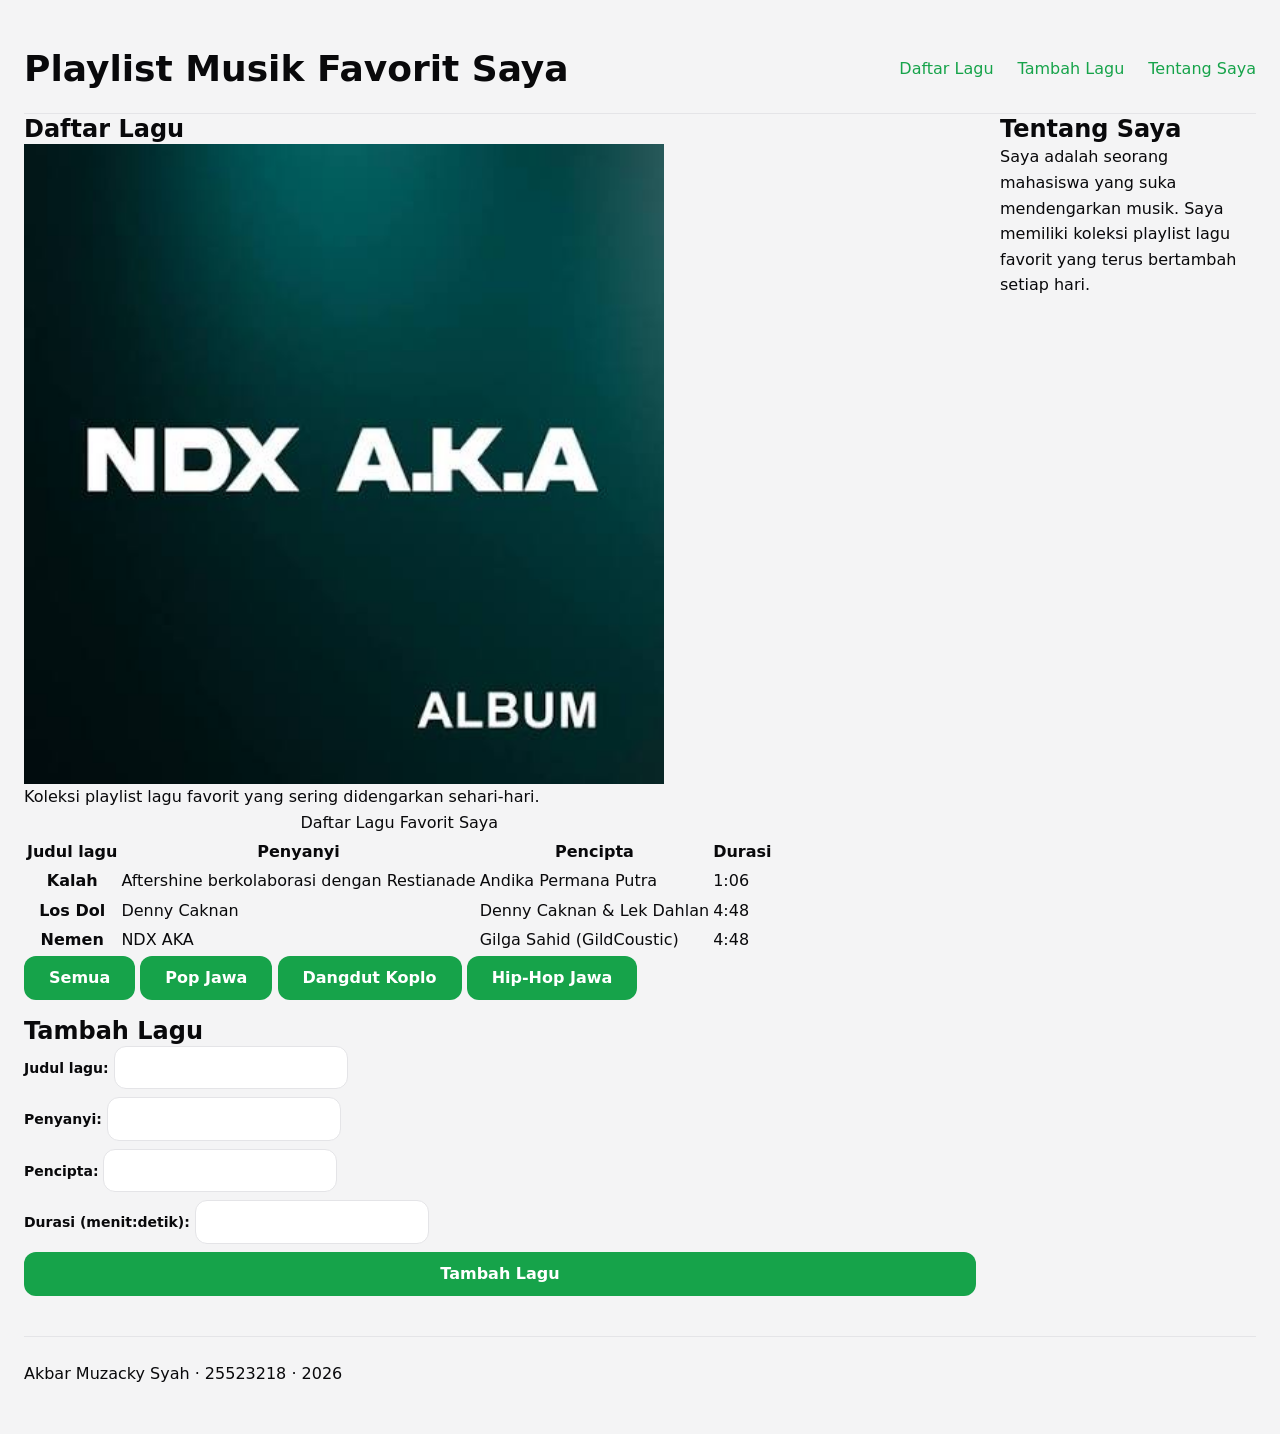
<file: worksheet-p10/profil.html>
<!DOCTYPE html>
<html lang="id">
<head>
  <meta charset="utf-8">
  <meta name="viewport" content="width=device-width, initial-scale=1.0">
  <title>Playlist Musik Favorit Saya</title>

  <link rel="stylesheet" href="tokens.css">
  <link rel="stylesheet" href="base.css">
  <link rel="stylesheet" href="layout.css">
  <link rel="stylesheet" href="komponen.css">
  <link rel="stylesheet" href="tema.css">
  <link rel="stylesheet" href="responsif.css">
</head>

<body>
  <div class="page">
    <header class="header-baris">
    <h1>Playlist Musik Favorit Saya</h1>
    <nav aria-label="Navigasi utama">
      <ul>
        <li><a href="#daftar-lagu">Daftar Lagu</a></li>
        <li><a href="#tambah-lagu">Tambah Lagu</a></li>
        <li><a href="#tentang-saya">Tentang Saya</a></li>
      </ul>
    </nav>
    </header>

<main class="isi content">
  <div class="konten-utama">
    <section id="daftar-lagu">
      <h2>Daftar Lagu</h2>

      <p id="muat" hidden>Memuat data...</p>
      <p id="kosong" hidden>Belum ada data lagu.</p>
      <p id="pesan-Galat-halaman" class="pesan-galat" hidden></p>
      
      <figure>
        <img src="playlist-favorit.webp"
             alt="Tampilan antarmuka playlist lagu musik favorit"
             width="640" height="360" loading="lazy">
        <figcaption>Koleksi playlist lagu favorit yang sering didengarkan sehari-hari.</figcaption>
      </figure>
    <div class="table-wrap table-container">
      <table>
        <caption>Daftar Lagu Favorit Saya</caption>
        <thead>
          <tr>
            <th scope="col">Judul lagu</th>
            <th scope="col">Penyanyi</th>
            <th scope="col">Pencipta</th>
            <th scope="col">Durasi</th>
          </tr>
        </thead>
        <tbody>
          <tr>
            <th scope="row">Kalah</th>
            <td> Aftershine berkolaborasi dengan Restianade </td>
            <td> Andika Permana Putra </td>
            <td>1:06</td>
          </tr>
          <tr>
            <th scope="row">Los Dol</th>
            <td>Denny Caknan</td>
            <td>Denny Caknan & Lek Dahlan</td>
            <td>4:48</td>
          </tr>
          <tr>
            <th scope="row">Nemen</th>
            <td> NDX AKA</td>
            <td>Gilga Sahid (GildCoustic)</td>
            <td>4:48</td>
          </tr>
        </tbody>
      </table>
    </div>
    </section>

    <section id="tambah-lagu">
      <h2>Tambah Lagu</h2>
      <form id="form-lagu" action="/simpan" method="post" class="form-kolom" novalidate>
        <p>
          <label for="judul">Judul lagu: </label>
          <input type="text" id="judul" name="judul" required>
        </p>
        <p>
          <label for="penyanyi">Penyanyi: </label>
          <input type="text" id="penyanyi" name="penyanyi" required>
        </p>
        <p>
          <label for="pencipta">Pencipta: </label>
          <input type="text" id="pencipta" name="pencipta" required>
        </p>
        <p>
          <label for="durasi">Durasi (menit:detik): </label>
          <input type="text" id="durasi" name="durasi" required>
        </p>
        <button type="submit">Tambah Lagu</button>
      </form>
    </section>
  </div>
  <aside class="sidebar">
    <section id="tentang-saya">
      <h2>Tentang Saya</h2>
      <p>Saya adalah seorang mahasiswa yang suka mendengarkan musik. Saya memiliki koleksi playlist lagu favorit yang terus bertambah setiap hari.</p>
    </section>
  </aside>
</main>
  <footer>
    <p>Akbar Muzacky Syah · 25523218 · 2026</p>
  </footer>
  </div>

<script type="module" src="js/app.js"></script>
<script type="module" src="js/dom.js"></script>
</body>
</html>
</file>
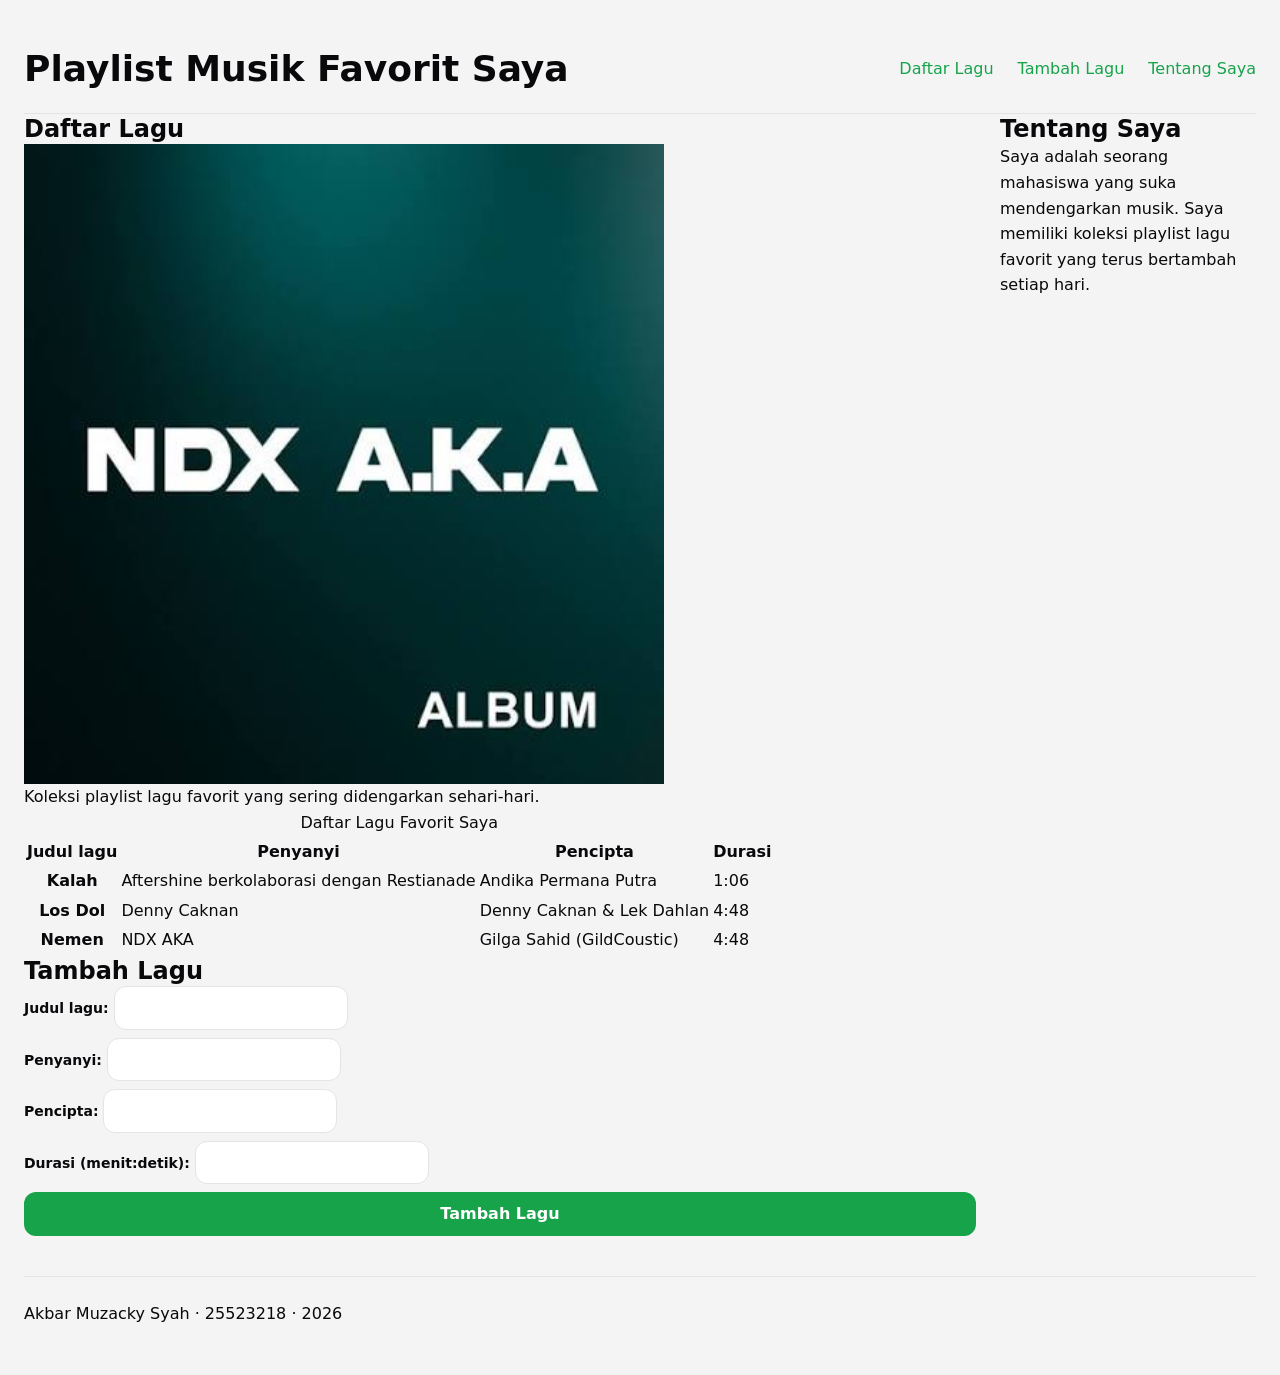
<file: worksheet-p11/profil.html>
<!DOCTYPE html>
<html lang="id">
<head>
  <meta charset="utf-8">
  <meta name="viewport" content="width=device-width, initial-scale=1.0">
  <title>Playlist Musik Favorit Saya</title>

  <link rel="stylesheet" href="tokens.css">
  <link rel="stylesheet" href="base.css">
  <link rel="stylesheet" href="layout.css">
  <link rel="stylesheet" href="komponen.css">
  <link rel="stylesheet" href="tema.css">
  <link rel="stylesheet" href="responsif.css">
</head>

<body>
  <div class="page">
    <header class="header-baris">
    <h1>Playlist Musik Favorit Saya</h1>
    <nav aria-label="Navigasi utama">
      <ul>
        <li><a href="#daftar-lagu">Daftar Lagu</a></li>
        <li><a href="#tambah-lagu">Tambah Lagu</a></li>
        <li><a href="#tentang-saya">Tentang Saya</a></li>
      </ul>
    </nav>
    </header>

<main class="isi content">
  <div class="konten-utama">
    <section id="daftar-lagu">
      <h2>Daftar Lagu</h2>

      <p id="muat" hidden>Memuat data...</p>
      <p id="kosong" hidden>Belum ada data lagu.</p>
      <p id="pesan-Galat-halaman" class="pesan-galat" hidden></p>
      
      <figure>
        <img src="playlist-favorit.webp"
             alt="Tampilan antarmuka playlist lagu musik favorit"
             width="640" height="360" loading="lazy">
        <figcaption>Koleksi playlist lagu favorit yang sering didengarkan sehari-hari.</figcaption>
      </figure>
    <div class="table-wrap table-container">
      <table>
        <caption>Daftar Lagu Favorit Saya</caption>
        <thead>
          <tr>
            <th scope="col">Judul lagu</th>
            <th scope="col">Penyanyi</th>
            <th scope="col">Pencipta</th>
            <th scope="col">Durasi</th>
          </tr>
        </thead>
        <tbody>
          <tr>
            <th scope="row">Kalah</th>
            <td> Aftershine berkolaborasi dengan Restianade </td>
            <td> Andika Permana Putra </td>
            <td>1:06</td>
          </tr>
          <tr>
            <th scope="row">Los Dol</th>
            <td>Denny Caknan</td>
            <td>Denny Caknan & Lek Dahlan</td>
            <td>4:48</td>
          </tr>
          <tr>
            <th scope="row">Nemen</th>
            <td> NDX AKA</td>
            <td>Gilga Sahid (GildCoustic)</td>
            <td>4:48</td>
          </tr>
        </tbody>
      </table>
    </div>
    </section>

    <section id="tambah-lagu">
      <h2>Tambah Lagu</h2>
      <form id="form-lagu" action="/simpan" method="post" class="form-kolom" novalidate>
        <p>
          <label for="judul">Judul lagu: </label>
          <input type="text" id="judul" name="judul" required>
        </p>
        <p>
          <label for="penyanyi">Penyanyi: </label>
          <input type="text" id="penyanyi" name="penyanyi" required>
        </p>
        <p>
          <label for="pencipta">Pencipta: </label>
          <input type="text" id="pencipta" name="pencipta" required>
        </p>
        <p>
          <label for="durasi">Durasi (menit:detik): </label>
          <input type="text" id="durasi" name="durasi" required>
        </p>
        <button type="submit">Tambah Lagu</button>
      </form>
    </section>
  </div>
  <aside class="sidebar">
    <section id="tentang-saya">
      <h2>Tentang Saya</h2>
      <p>Saya adalah seorang mahasiswa yang suka mendengarkan musik. Saya memiliki koleksi playlist lagu favorit yang terus bertambah setiap hari.</p>
    </section>
  </aside>
</main>
  <footer>
    <p>Akbar Muzacky Syah · 25523218 · 2026</p>
  </footer>
  </div>

  <script type="module" src="js/app.js"></script>
</body>
</html>
</file>
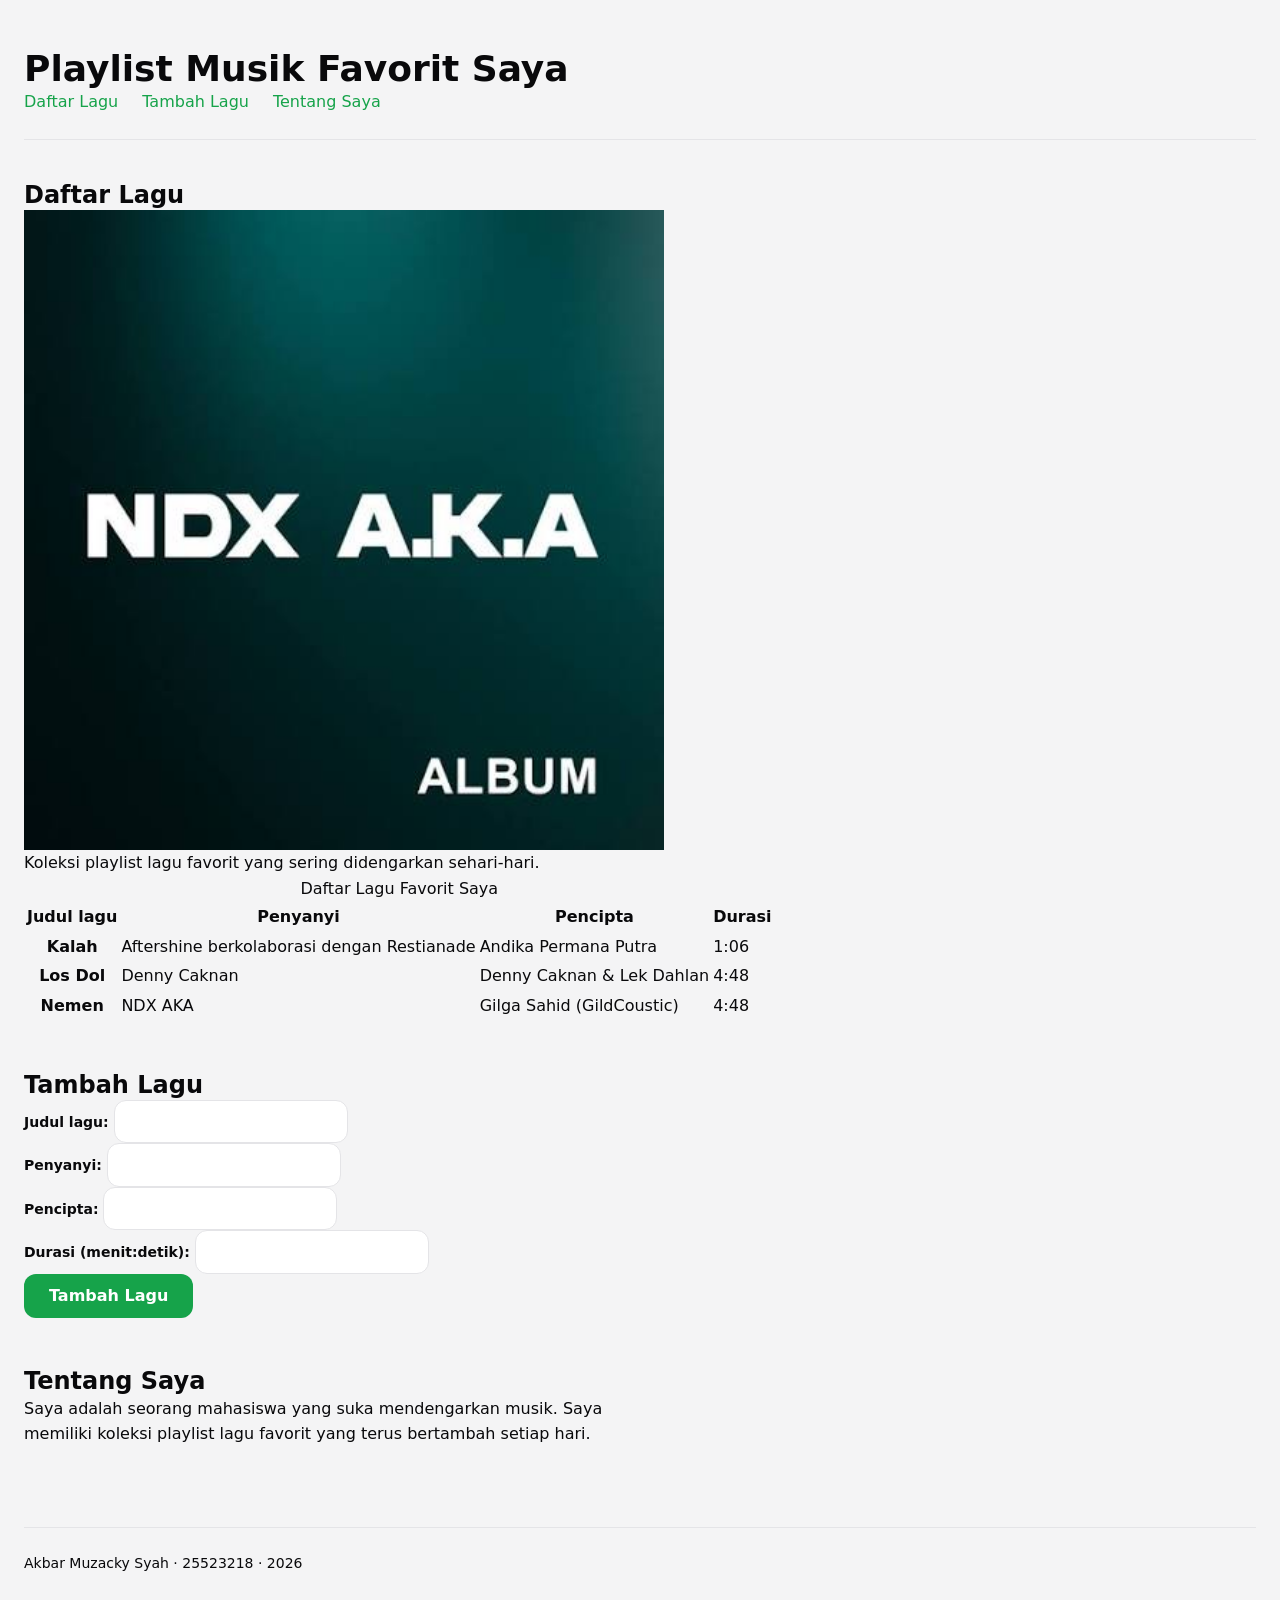
<file: worksheet-p4/profil.html>
<!DOCTYPE html>
<html lang="id">
<head>
  <meta charset="utf-8">
  <meta name="viewport" content="width=device-width, initial-scale=1.0">
  <title>Playlist Musik Favorit Saya</title>

  <link rel="stylesheet" href="tokens.css">
  <link rel="stylesheet" href="base.css">
  <link rel="stylesheet" href="layout.css">
  <link rel="stylesheet" href="komponen.css">
  <link rel="stylesheet" href="tema.css">
</head>

</head>

<body>
    <header>
    <h1>Playlist Musik Favorit Saya</h1>
    <nav aria-label="Navigasi utama">
      <ul>
        <li><a href="#daftar-lagu">Daftar Lagu</a></li>
        <li><a href="#tambah-lagu">Tambah Lagu</a></li>
        <li><a href="#tentang-saya">Tentang Saya</a></li>
      </ul>
    </nav>
    </header>

<main>
    <section id="daftar-lagu">
      <h2>Daftar Lagu</h2>
      <figure>
        <img src="playlist-favorit.webp"
             alt="Tampilan antarmuka playlist lagu musik favorit"
             width="640" height="360" loading="lazy">
        <figcaption>Koleksi playlist lagu favorit yang sering didengarkan sehari-hari.</figcaption>
      </figure>
      <table>
        <caption>Daftar Lagu Favorit Saya</caption>
        <thead>
          <tr>
            <th scope="col">Judul lagu</th>
            <th scope="col">Penyanyi</th>
            <th scope="col">Pencipta</th>
            <th scope="col">Durasi</th>
          </tr>
        </thead>
        <tbody>
          <tr>
            <th scope="row">Kalah</th>
            <td> Aftershine berkolaborasi dengan Restianade </td>
            <td> Andika Permana Putra </td>
            <td>1:06</td>
          </tr>
          <tr>
            <th scope="row">Los Dol</th>
            <td>Denny Caknan</td>
            <td>Denny Caknan & Lek Dahlan</td>
            <td>4:48</td>
          </tr>
          <tr>
            <th scope="row">Nemen</th>
            <td> NDX AKA</td>
            <td>Gilga Sahid (GildCoustic)</td>
            <td>4:48</td>
          </tr>
        </tbody>
      </table>
    </section>
    <section id="tambah-lagu">
      <h2>Tambah Lagu</h2>
<form action="/simpan" method="post">
        <p>
          <label for="judul-lagu">Judul lagu: </label>
          <input type="text" id="judul-lagu" name="judul-lagu" required>
        </p>
        <p>
          <label for="penyanyi">Penyanyi: </label>
          <input type="text" id="penyanyi" name="penyanyi" required>
        </p>
        <p>
          <label for="pencipta">Pencipta: </label>
          <input type="text" id="pencipta" name="pencipta" required>
        </p>
        <p>
          <label for="durasi">Durasi (menit:detik): </label>
          <input type="text" id="durasi" name="durasi" required>
        </p>
        <button type="submit">Tambah Lagu</button>
      </form>
      </section>
    <section id="tentang-saya">
      <h2>Tentang Saya</h2>
      <p>Saya adalah seorang mahasiswa yang suka mendengarkan musik. Saya memiliki koleksi playlist lagu favorit yang terus bertambah setiap hari.</p>
    </section>
  </main>
  <footer>
    <p>Akbar Muzacky Syah · 25523218 · 2026</p>
</footer>
</body>
</html>
</file>
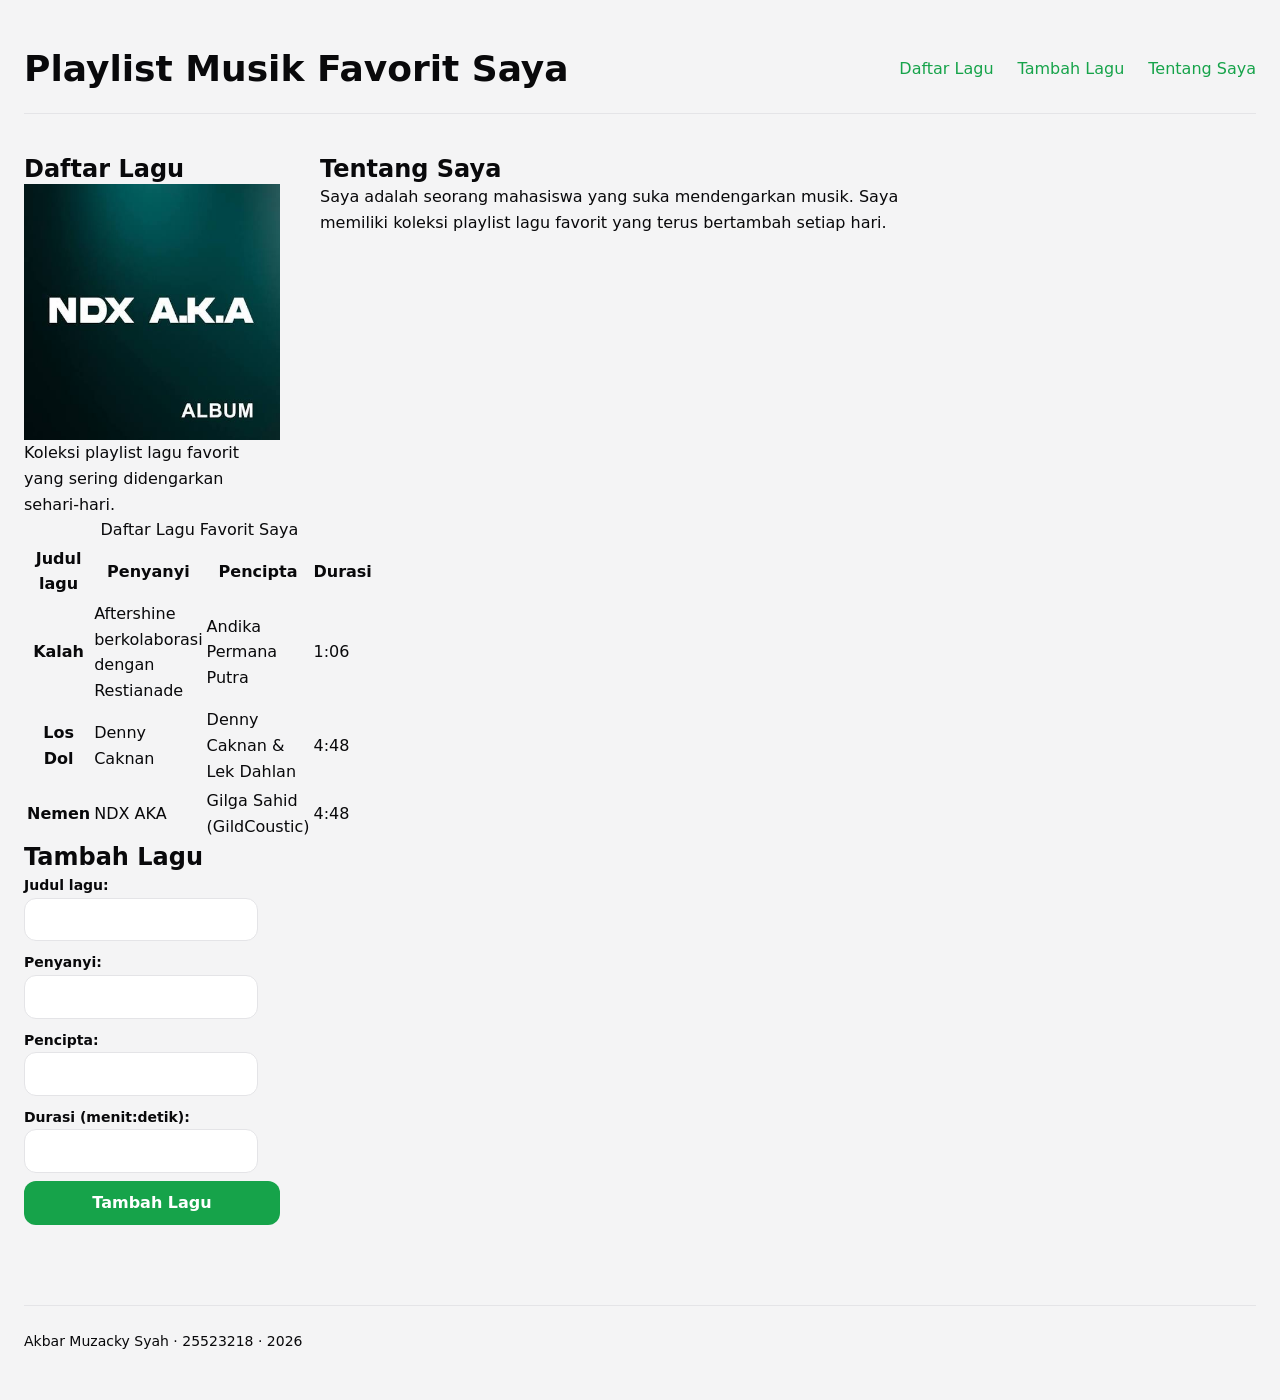
<file: worksheet-p5/profil.html>
<!DOCTYPE html>
<html lang="id">
<head>
  <meta charset="utf-8">
  <meta name="viewport" content="width=device-width, initial-scale=1.0">
  <title>Playlist Musik Favorit Saya</title>

  <link rel="stylesheet" href="tokens.css">
  <link rel="stylesheet" href="base.css">
  <link rel="stylesheet" href="layout.css">
  <link rel="stylesheet" href="komponen.css">
  <link rel="stylesheet" href="tema.css">
</head>

<body>
  <div class="page">
    <header class="header-baris">
    <h1>Playlist Musik Favorit Saya</h1>
    <nav aria-label="Navigasi utama">
      <ul>
        <li><a href="#daftar-lagu">Daftar Lagu</a></li>
        <li><a href="#tambah-lagu">Tambah Lagu</a></li>
        <li><a href="#tentang-saya">Tentang Saya</a></li>
      </ul>
    </nav>
    </header>

<main class="isi">
  <div class="content-utama">
    <section id="daftar-lagu">
      <h2>Daftar Lagu</h2>
      <figure>
        <img src="playlist-favorit.webp"
             alt="Tampilan antarmuka playlist lagu musik favorit"
             width="640" height="360" loading="lazy">
        <figcaption>Koleksi playlist lagu favorit yang sering didengarkan sehari-hari.</figcaption>
      </figure>
    <div class="table-container">
      <table>
        <caption>Daftar Lagu Favorit Saya</caption>
        <thead>
          <tr>
            <th scope="col">Judul lagu</th>
            <th scope="col">Penyanyi</th>
            <th scope="col">Pencipta</th>
            <th scope="col">Durasi</th>
          </tr>
        </thead>
        <tbody>
          <tr>
            <th scope="row">Kalah</th>
            <td> Aftershine berkolaborasi dengan Restianade </td>
            <td> Andika Permana Putra </td>
            <td>1:06</td>
          </tr>
          <tr>
            <th scope="row">Los Dol</th>
            <td>Denny Caknan</td>
            <td>Denny Caknan & Lek Dahlan</td>
            <td>4:48</td>
          </tr>
          <tr>
            <th scope="row">Nemen</th>
            <td> NDX AKA</td>
            <td>Gilga Sahid (GildCoustic)</td>
            <td>4:48</td>
          </tr>
        </tbody>
      </table>
    </div>
    </section>

    <section id="tambah-lagu">
      <h2>Tambah Lagu</h2>
      <form action="/simpan" method="post" class="form-kolom">
        <p>
          <label for="judul-lagu">Judul lagu: </label>
          <input type="text" id="judul-lagu" name="judul-lagu" required>
        </p>
        <p>
          <label for="penyanyi">Penyanyi: </label>
          <input type="text" id="penyanyi" name="penyanyi" required>
        </p>
        <p>
          <label for="pencipta">Pencipta: </label>
          <input type="text" id="pencipta" name="pencipta" required>
        </p>
        <p>
          <label for="durasi">Durasi (menit:detik): </label>
          <input type="text" id="durasi" name="durasi" required>
        </p>
        <button type="submit">Tambah Lagu</button>
      </form>
    </section>
  </div>
  <aside>
    <section id="tentang-saya">
      <h2>Tentang Saya</h2>
      <p>Saya adalah seorang mahasiswa yang suka mendengarkan musik. Saya memiliki koleksi playlist lagu favorit yang terus bertambah setiap hari.</p>
    </section>
  </aside>
  </main>
  <footer>
    <p>Akbar Muzacky Syah · 25523218 · 2026</p>
  </footer>
  </div>
</body>
</html>
</file>
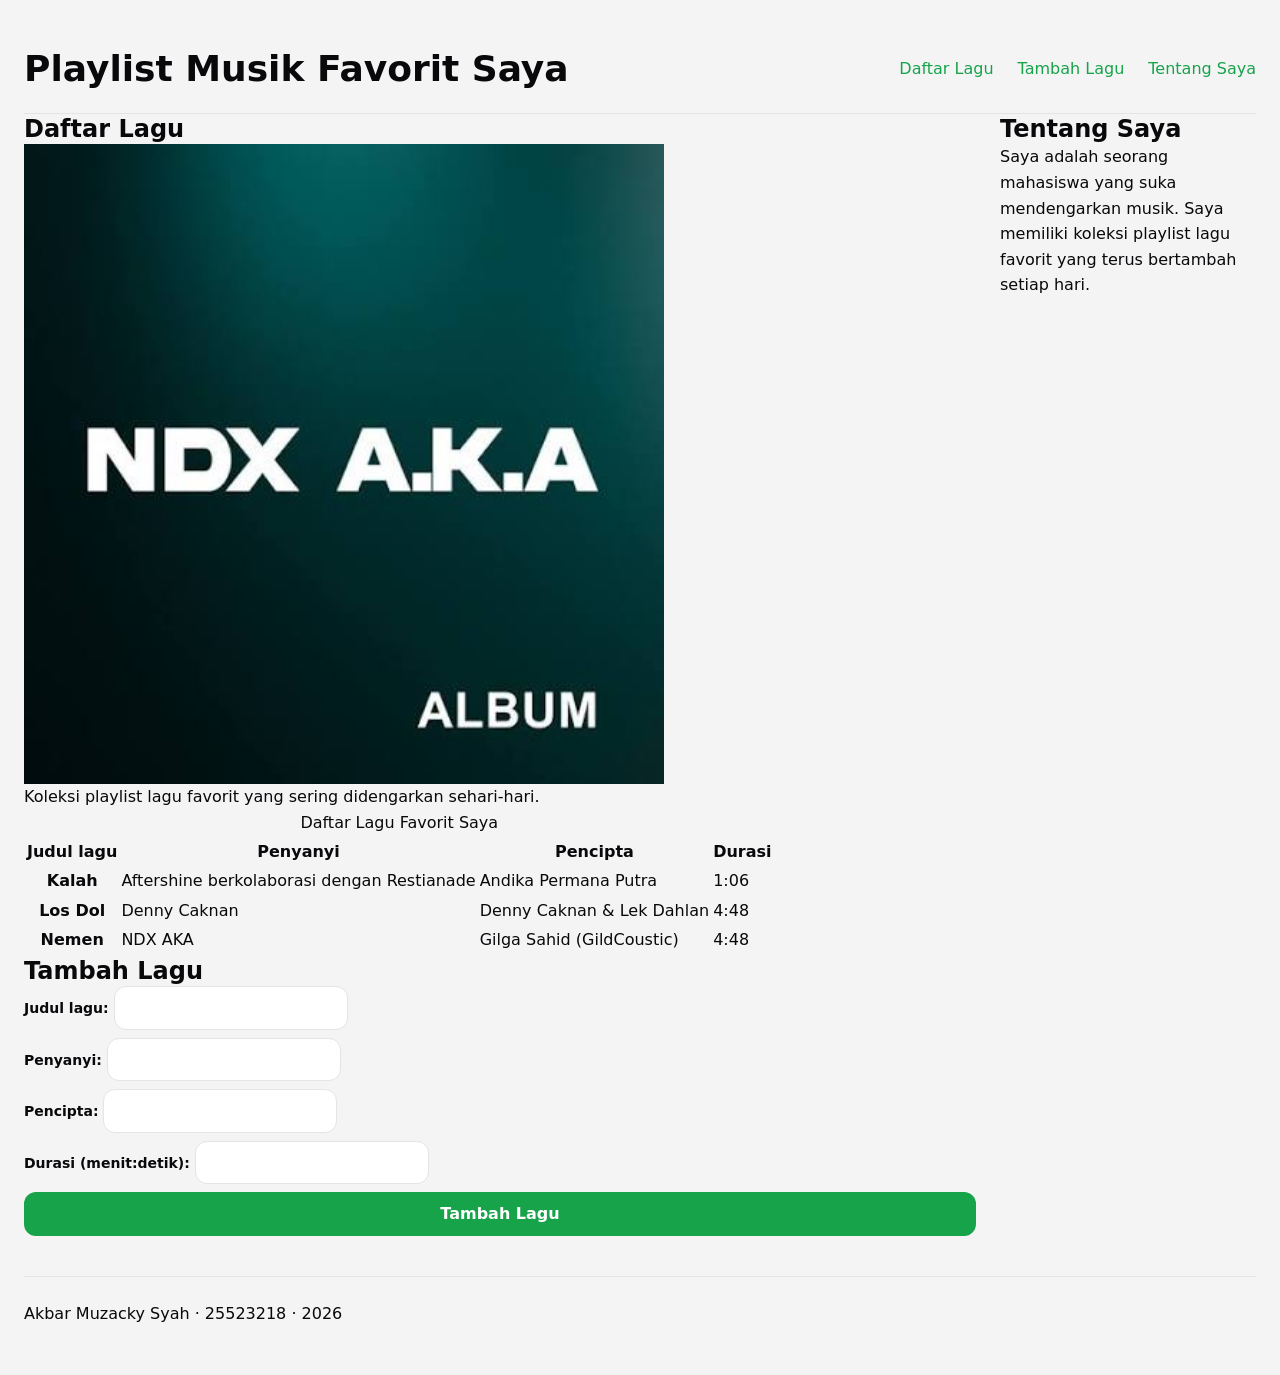
<file: worksheet-p6/profil.html>
<!DOCTYPE html>
<html lang="id">
<head>
  <meta charset="utf-8">
  <meta name="viewport" content="width=device-width, initial-scale=1.0">
  <title>Playlist Musik Favorit Saya</title>

  <link rel="stylesheet" href="tokens.css">
  <link rel="stylesheet" href="base.css">
  <link rel="stylesheet" href="layout.css">
  <link rel="stylesheet" href="komponen.css">
  <link rel="stylesheet" href="tema.css">
  <link rel="stylesheet" href="responsif.css">
</head>

<body>
  <div class="page">
    <header class="header-baris">
    <h1>Playlist Musik Favorit Saya</h1>
    <nav aria-label="Navigasi utama">
      <ul>
        <li><a href="#daftar-lagu">Daftar Lagu</a></li>
        <li><a href="#tambah-lagu">Tambah Lagu</a></li>
        <li><a href="#tentang-saya">Tentang Saya</a></li>
      </ul>
    </nav>
    </header>

<main class="isi content">
  <div class="konten-utama">
    <section id="daftar-lagu">
      <h2>Daftar Lagu</h2>
      <figure>
        <img src="playlist-favorit.webp"
             alt="Tampilan antarmuka playlist lagu musik favorit"
             width="640" height="360" loading="lazy">
        <figcaption>Koleksi playlist lagu favorit yang sering didengarkan sehari-hari.</figcaption>
      </figure>
    <div class="table-wrap table-container">
      <table>
        <caption>Daftar Lagu Favorit Saya</caption>
        <thead>
          <tr>
            <th scope="col">Judul lagu</th>
            <th scope="col">Penyanyi</th>
            <th scope="col">Pencipta</th>
            <th scope="col">Durasi</th>
          </tr>
        </thead>
        <tbody>
          <tr>
            <th scope="row">Kalah</th>
            <td> Aftershine berkolaborasi dengan Restianade </td>
            <td> Andika Permana Putra </td>
            <td>1:06</td>
          </tr>
          <tr>
            <th scope="row">Los Dol</th>
            <td>Denny Caknan</td>
            <td>Denny Caknan & Lek Dahlan</td>
            <td>4:48</td>
          </tr>
          <tr>
            <th scope="row">Nemen</th>
            <td> NDX AKA</td>
            <td>Gilga Sahid (GildCoustic)</td>
            <td>4:48</td>
          </tr>
        </tbody>
      </table>
    </div>
    </section>

    <section id="tambah-lagu">
      <h2>Tambah Lagu</h2>
      <form action="/simpan" method="post" class="form-kolom">
        <p>
          <label for="judul-lagu">Judul lagu: </label>
          <input type="text" id="judul-lagu" name="judul-lagu" required>
        </p>
        <p>
          <label for="penyanyi">Penyanyi: </label>
          <input type="text" id="penyanyi" name="penyanyi" required>
        </p>
        <p>
          <label for="pencipta">Pencipta: </label>
          <input type="text" id="pencipta" name="pencipta" required>
        </p>
        <p>
          <label for="durasi">Durasi (menit:detik): </label>
          <input type="text" id="durasi" name="durasi" required>
        </p>
        <button type="submit">Tambah Lagu</button>
      </form>
    </section>
  </div>
  <aside class="sidebar">
    <section id="tentang-saya">
      <h2>Tentang Saya</h2>
      <p>Saya adalah seorang mahasiswa yang suka mendengarkan musik. Saya memiliki koleksi playlist lagu favorit yang terus bertambah setiap hari.</p>
    </section>
  </aside>
</main>
  <footer>
    <p>Akbar Muzacky Syah · 25523218 · 2026</p>
  </footer>
  </div>
</body>
</html>
</file>
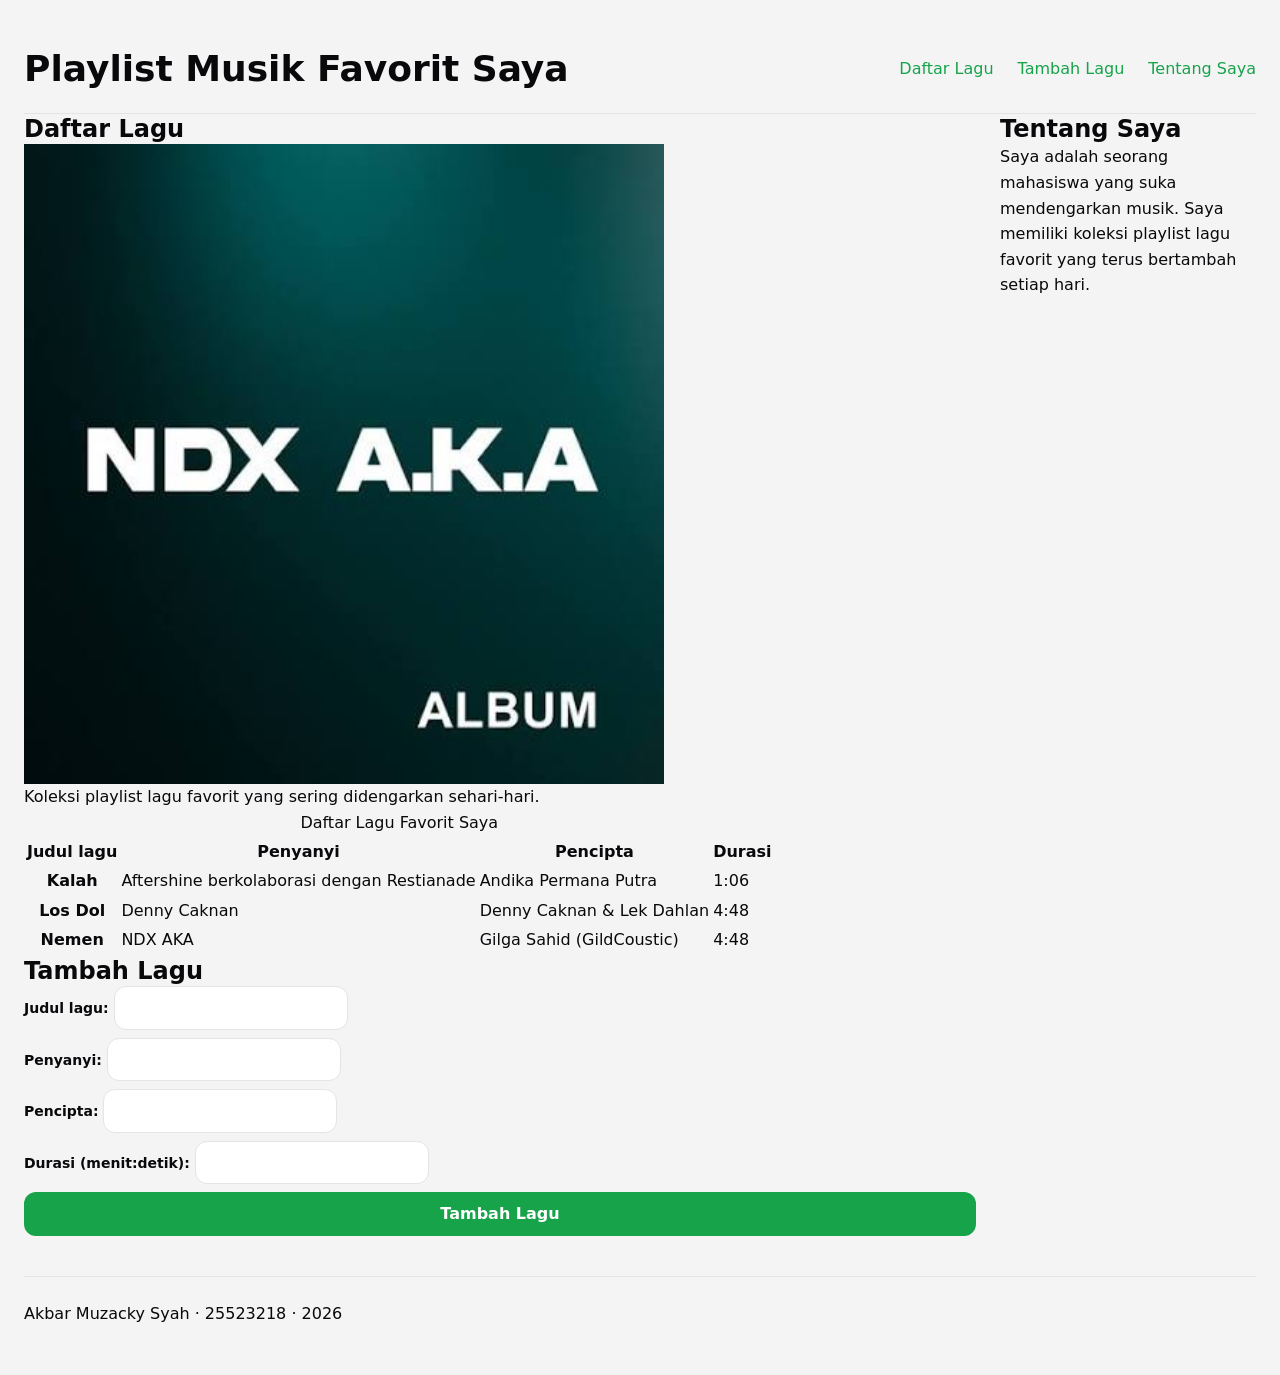
<file: worksheet-p8/profil.html>
<!DOCTYPE html>
<html lang="id">
<head>
  <meta charset="utf-8">
  <meta name="viewport" content="width=device-width, initial-scale=1.0">
  <title>Playlist Musik Favorit Saya</title>

  <link rel="stylesheet" href="tokens.css">
  <link rel="stylesheet" href="base.css">
  <link rel="stylesheet" href="layout.css">
  <link rel="stylesheet" href="komponen.css">
  <link rel="stylesheet" href="tema.css">
  <link rel="stylesheet" href="responsif.css">
</head>

<body>
  <div class="page">
    <header class="header-baris">
    <h1>Playlist Musik Favorit Saya</h1>
    <nav aria-label="Navigasi utama">
      <ul>
        <li><a href="#daftar-lagu">Daftar Lagu</a></li>
        <li><a href="#tambah-lagu">Tambah Lagu</a></li>
        <li><a href="#tentang-saya">Tentang Saya</a></li>
      </ul>
    </nav>
    </header>

<main class="isi content">
  <div class="konten-utama">
    <section id="daftar-lagu">
      <h2>Daftar Lagu</h2>
      <figure>
        <img src="playlist-favorit.webp"
             alt="Tampilan antarmuka playlist lagu musik favorit"
             width="640" height="360" loading="lazy">
        <figcaption>Koleksi playlist lagu favorit yang sering didengarkan sehari-hari.</figcaption>
      </figure>
    <div class="table-wrap table-container">
      <table>
        <caption>Daftar Lagu Favorit Saya</caption>
        <thead>
          <tr>
            <th scope="col">Judul lagu</th>
            <th scope="col">Penyanyi</th>
            <th scope="col">Pencipta</th>
            <th scope="col">Durasi</th>
          </tr>
        </thead>
        <tbody>
          <tr>
            <th scope="row">Kalah</th>
            <td> Aftershine berkolaborasi dengan Restianade </td>
            <td> Andika Permana Putra </td>
            <td>1:06</td>
          </tr>
          <tr>
            <th scope="row">Los Dol</th>
            <td>Denny Caknan</td>
            <td>Denny Caknan & Lek Dahlan</td>
            <td>4:48</td>
          </tr>
          <tr>
            <th scope="row">Nemen</th>
            <td> NDX AKA</td>
            <td>Gilga Sahid (GildCoustic)</td>
            <td>4:48</td>
          </tr>
        </tbody>
      </table>
    </div>
    </section>

    <section id="tambah-lagu">
      <h2>Tambah Lagu</h2>
      <form action="/simpan" method="post" class="form-kolom">
        <p>
          <label for="judul-lagu">Judul lagu: </label>
          <input type="text" id="judul-lagu" name="judul-lagu" required>
        </p>
        <p>
          <label for="penyanyi">Penyanyi: </label>
          <input type="text" id="penyanyi" name="penyanyi" required>
        </p>
        <p>
          <label for="pencipta">Pencipta: </label>
          <input type="text" id="pencipta" name="pencipta" required>
        </p>
        <p>
          <label for="durasi">Durasi (menit:detik): </label>
          <input type="text" id="durasi" name="durasi" required>
        </p>
        <button type="submit">Tambah Lagu</button>
      </form>
    </section>
  </div>
  <aside class="sidebar">
    <section id="tentang-saya">
      <h2>Tentang Saya</h2>
      <p>Saya adalah seorang mahasiswa yang suka mendengarkan musik. Saya memiliki koleksi playlist lagu favorit yang terus bertambah setiap hari.</p>
    </section>
  </aside>
</main>
  <footer>
    <p>Akbar Muzacky Syah · 25523218 · 2026</p>
  </footer>
  </div>

<script type="module" src="js/app.js"></script>
</body>
</html>
</file>
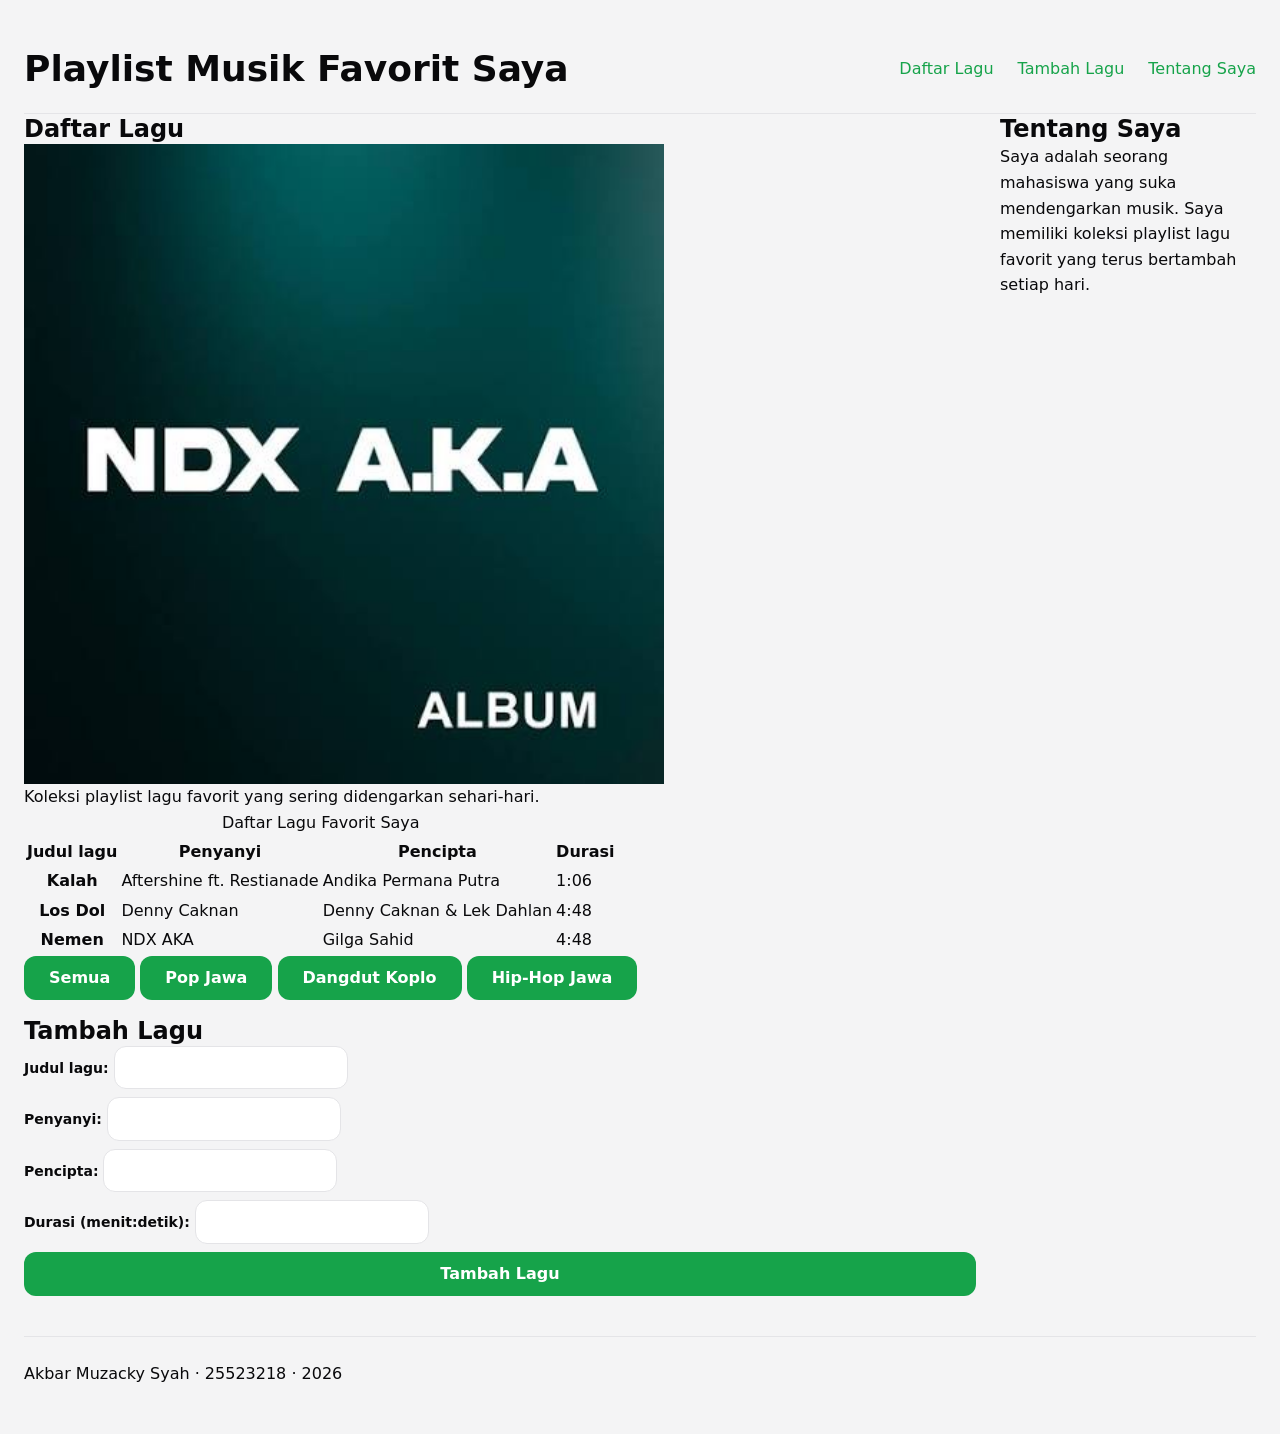
<file: worksheet-p9/profil.html>
<!DOCTYPE html>
<html lang="id">
<head>
  <meta charset="utf-8">
  <meta name="viewport" content="width=device-width, initial-scale=1.0">
  <title>Playlist Musik Favorit Saya</title>

  <link rel="stylesheet" href="tokens.css">
  <link rel="stylesheet" href="base.css">
  <link rel="stylesheet" href="layout.css">
  <link rel="stylesheet" href="komponen.css">
  <link rel="stylesheet" href="tema.css">
  <link rel="stylesheet" href="responsif.css">
</head>

<body>
  <div class="page">
    <header class="header-baris">
    <h1>Playlist Musik Favorit Saya</h1>
    <nav aria-label="Navigasi utama">
      <ul>
        <li><a href="#daftar-lagu">Daftar Lagu</a></li>
        <li><a href="#tambah-lagu">Tambah Lagu</a></li>
        <li><a href="#tentang-saya">Tentang Saya</a></li>
      </ul>
    </nav>
    </header>

<main class="isi content">
  <div class="konten-utama">
    <section id="daftar-lagu">
      <h2>Daftar Lagu</h2>
      <figure>
        <img src="playlist-favorit.webp"
             alt="Tampilan antarmuka playlist lagu musik favorit"
             width="640" height="360" loading="lazy">
        <figcaption>Koleksi playlist lagu favorit yang sering didengarkan sehari-hari.</figcaption>
      </figure>
    <div class="table-wrap table-container">
      <table>
        <caption>Daftar Lagu Favorit Saya</caption>
        <thead>
          <tr>
            <th scope="col">Judul lagu</th>
            <th scope="col">Penyanyi</th>
            <th scope="col">Pencipta</th>
            <th scope="col">Durasi</th>
          </tr>
        </thead>
        <tbody>
          <tr>
            <th scope="row">Kalah</th>
            <td> Aftershine berkolaborasi dengan Restianade </td>
            <td> Andika Permana Putra </td>
            <td>1:06</td>
          </tr>
          <tr>
            <th scope="row">Los Dol</th>
            <td>Denny Caknan</td>
            <td>Denny Caknan & Lek Dahlan</td>
            <td>4:48</td>
          </tr>
          <tr>
            <th scope="row">Nemen</th>
            <td> NDX AKA</td>
            <td>Gilga Sahid (GildCoustic)</td>
            <td>4:48</td>
          </tr>
        </tbody>
      </table>
    </div>
    </section>

    <section id="tambah-lagu">
      <h2>Tambah Lagu</h2>
      <form id="form-lagu" action="/simpan" method="post" class="form-kolom" novalidate>
        <p>
          <label for="judul">Judul lagu: </label>
          <input type="text" id="judul" name="judul" required>
        </p>
        <p>
          <label for="penyanyi">Penyanyi: </label>
          <input type="text" id="penyanyi" name="penyanyi" required>
        </p>
        <p>
          <label for="pencipta">Pencipta: </label>
          <input type="text" id="pencipta" name="pencipta" required>
        </p>
        <p>
          <label for="durasi">Durasi (menit:detik): </label>
          <input type="text" id="durasi" name="durasi" required>
        </p>
        <button type="submit">Tambah Lagu</button>
      </form>
    </section>
  </div>
  <aside class="sidebar">
    <section id="tentang-saya">
      <h2>Tentang Saya</h2>
      <p>Saya adalah seorang mahasiswa yang suka mendengarkan musik. Saya memiliki koleksi playlist lagu favorit yang terus bertambah setiap hari.</p>
    </section>
  </aside>
</main>
  <footer>
    <p>Akbar Muzacky Syah · 25523218 · 2026</p>
  </footer>
  </div>

<script type="module" src="js/app.js"></script>
<script type="module" src="js/dom.js"></script>
</body>
</html>
</file>
<file: worksheet-p10/tokens.css>
:root {

  --black-100: #121212;
  --black-200: #181818;
  --black-300: #282828;
  
  --white: #ffffff;
  --gray-100: #f4f4f5;
  --gray-200: #e4e4e7;
  --gray-500: #71717a;
  --gray-900: #09090b;

  --green-400: #22c55e; 
  --green-500: #1ed760; 
  --green-700: #16a34a;
  --red-500: #ef4444; 

  --space-1: 0.25rem;
  --space-2: 0.5rem;
  --space-3: 1rem;
  --space-4: 1.5rem;
  --space-6: 2.5rem;
  --section-gap: 3rem;

  --text-sm: 0.875rem;
  --text-md: 1rem;
  --text-xl: 1.5rem;
  --text-3xl: 2.25rem;

  --radius-sm: 6px;
  --radius-md: 12px;
  --radius-lg: 16px;
  --shadow-1: 0 4px 12px rgba(0, 0, 0, 0.5);
  --shadow-glow: 0 0 15px rgba(30, 215, 96, 0.3);
}

:root {

  --color-bg:       var(--gray-100);
  --color-surface:  var(--white);
  --color-fg:       var(--gray-900);
  --color-fg-muted: var(--gray-500);
  --color-border:   var(--gray-200);
  
  --color-primary:  var(--green-700);
  --color-focus:    var(--green-400);
  --color-danger:   var(--red-500)
}
</file>
<file: worksheet-p10/base.css>
*, *::before, *::after {
  box-sizing: border-box;  
}
 
* { margin: 0; } 
 
img { 
    max-width: 100%;
    height: auto;
    display: block;
}

html {
  font-size: 100%;
  line-height: 1.5;
  scroll-behavior: smooth;
}
 
body {
  font-family: system-ui, "Segoe UI", Roboto, sans-serif;
  font-size: var(--text-md);
  line-height: 1.6;  
  color: var(--color-fg);
  background: var(--color-bg);
  padding: var(--space-4);
}
 
h1 { font-size: var(--text-3xl); line-height: 1.15; }
h2 { font-size: var(--text-xl);  line-height: 1.25; }
h3 { font-size: var(--text-md); }
 
main p { max-width: 60ch; }
</file>
<file: worksheet-p10/layout.css>
.page {
  display: grid;
  grid-template-rows: auto 1fr auto;
  min-height: 100dvh;
}

header {
  padding-block: var(--space-4);
  border-bottom: 1px solid var(--color-border);
}
 
.header-baris {               
  display: flex;
  align-items: center;         
  justify-content: space-between; 
  gap: var(--space-4);
  flex-wrap: wrap;             
}
 
nav ul {
  display: flex;
  gap: var(--space-4);
  list-style: none;         
  padding: 0;
}
 
nav a {
  color: var(--color-primary);
  text-decoration: none;
}
 
nav a:hover { text-decoration: underline; }

.isi-content {
  display: grid;
  grid-template-columns: 1fr;
  gap: var(--space-6);
  padding-block: var(--space-6);
}
 
.katalog {
  display: grid;
  grid-template-columns: repeat(auto-fit, minmax(16rem, 1fr));
  gap: var(--space-4);
}
 
.kartu {
  display: grid;
  align-content: start;
  min-height: 14rem;

  background: var(--color-surface);
  border: 1px solid var(--color-border);
  border-radius: var(--radius-md);
  box-shadow: var(--shadow-1);
  padding: var(--space-4);
}

.konten-utama {
  min-width: 0;
}
 
footer {
  margin-top: var(--space-6);
  padding-block: var(--space-4);
  border-top: 1px solid var(--color-border);
  color: var(--color-fg);  
  font-size: var(--text-sm);
}
</file>
<file: worksheet-p10/komponen.css>
.form-kolom {
  display: flex;
  flex-direction: column;
  gap: var(--space-2);         
}
 
label {
  font-size: var(--text-sm);
  font-weight: 600;
}
 
input, select, textarea {
  font: inherit;               
  padding: var(--space-2) var(--space-3);
  border: 1px solid var(--color-border);
  border-radius: var(--radius-md);
  background: var(--color-surface);
  color: var(--color-fg);
}
 
button {
  font: inherit;
  padding: var(--space-2) var(--space-4);
  border: 1px solid transparent;
  border-radius: var(--radius-md);
  background: var(--color-primary);
  color: var(--color-surface);
  cursor: pointer;
  font-weight: 600;
}

:focus-visible {
  outline: 2px solid var(--color-focus);
  outline-offset: 2px;
}

input.user-invalid {
  border-color: var(--color-danger);
  border-width: 2px;
}

.pesan-galat {
  display: none;
  color: var(--color-danger);
  font-size: var(--text-sm);
}

.form-kolom input.user-invalid + .pesan-galat {
  display: block;
}

.kartu__kaki {
  display: flex;
  justify-content: space-between;
  align-items: center;
  gap: var(--space-2);
}

.kartu__isi {
  min-width: 0;
}

.kartu__judul {
  overflow-wrap: anywhere;
}
</file>
<file: worksheet-p10/tema.css>
@media (prefers-color-scheme: dark) {
  :root {
    --color-bg:       #121212;
    --color-surface:  #181818;
    --color-fg:       #ffffff;
    --color-fg-muted: #e4e4e7;
    --color-border:   #282828;
    --color-primary:  #16a34a;
    --color-danger:   #ef4444;
    --color-focus:    #22c55e;
    --shadow-1:       0 4px 12px rgba(0, 0, 0, 0.5);
  }
}

.pengalih-tema { 
  position: absolute; 
  opacity: 0; 
  pointer-events: none; 
}

:root:has(#tema:checked) {
    --color-bg:       #121212;
    --color-surface:  #181818;
    --color-fg:       #ffffff;
    --color-fg-muted: #e4e4e7;
    --color-border:   #282828;
    --color-primary:  #16a34a;
    --color-danger:   #ef4444;
    --color-focus:    #22c55e;
}

.tombol-tema {
  cursor: pointer;
  font-size: var(--text-sm);
  background: var(--color-surface);
  color: var(--color-primary);
  padding: var(--space-1) var(--space-3);
  border: 1px solid var(--color-primary);
  border-radius: var(--radius-md);
}
</file>
<file: worksheet-p10/responsif.css>
.content {
  display: grid;
  grid-template-columns: 1fr;
  gap: var(--space-4);
}

.grid {
  display: grid;
  grid-template-columns: 1fr;
  gap: var(--space-4);
}

img { max-width: 100%; height: auto; }

.table-wrap { 
  overflow-x: auto; 
}

p { 
   font-size: 1rem;
   line-height: 1.6; 
}

@media (min-width: 48rem) {
  .grid { grid-template-columns: repeat(2, 1fr); }
}

@media (min-width: 60rem) {
  .content { grid-template-columns: 1fr 16rem; }
  .grid { grid-template-columns: repeat(3, 1fr); }
}
</file>
<file: worksheet-p11/tokens.css>
:root {

  --black-100: #121212;
  --black-200: #181818;
  --black-300: #282828;
  
  --white: #ffffff;
  --gray-100: #f4f4f5;
  --gray-200: #e4e4e7;
  --gray-500: #71717a;
  --gray-900: #09090b;

  --green-400: #22c55e; 
  --green-500: #1ed760; 
  --green-700: #16a34a;
  --red-500: #ef4444; 

  --space-1: 0.25rem;
  --space-2: 0.5rem;
  --space-3: 1rem;
  --space-4: 1.5rem;
  --space-6: 2.5rem;
  --section-gap: 3rem;

  --text-sm: 0.875rem;
  --text-md: 1rem;
  --text-xl: 1.5rem;
  --text-3xl: 2.25rem;

  --radius-sm: 6px;
  --radius-md: 12px;
  --radius-lg: 16px;
  --shadow-1: 0 4px 12px rgba(0, 0, 0, 0.5);
  --shadow-glow: 0 0 15px rgba(30, 215, 96, 0.3);
}

:root {

  --color-bg:       var(--gray-100);
  --color-surface:  var(--white);
  --color-fg:       var(--gray-900);
  --color-fg-muted: var(--gray-500);
  --color-border:   var(--gray-200);
  
  --color-primary:  var(--green-700);
  --color-focus:    var(--green-400);
  --color-danger:   var(--red-500)
}
</file>
<file: worksheet-p11/base.css>
*, *::before, *::after {
  box-sizing: border-box;  
}
 
* { margin: 0; } 
 
img { 
    max-width: 100%;
    height: auto;
    display: block;
}

html {
  font-size: 100%;
  line-height: 1.5;
  scroll-behavior: smooth;
}
 
body {
  font-family: system-ui, "Segoe UI", Roboto, sans-serif;
  font-size: var(--text-md);
  line-height: 1.6;  
  color: var(--color-fg);
  background: var(--color-bg);
  padding: var(--space-4);
}
 
h1 { font-size: var(--text-3xl); line-height: 1.15; }
h2 { font-size: var(--text-xl);  line-height: 1.25; }
h3 { font-size: var(--text-md); }
 
main p { max-width: 60ch; }
</file>
<file: worksheet-p11/layout.css>
.page {
  display: grid;
  grid-template-rows: auto 1fr auto;
  min-height: 100dvh;
}

header {
  padding-block: var(--space-4);
  border-bottom: 1px solid var(--color-border);
}
 
.header-baris {               
  display: flex;
  align-items: center;         
  justify-content: space-between; 
  gap: var(--space-4);
  flex-wrap: wrap;             
}
 
nav ul {
  display: flex;
  gap: var(--space-4);
  list-style: none;         
  padding: 0;
}
 
nav a {
  color: var(--color-primary);
  text-decoration: none;
}
 
nav a:hover { text-decoration: underline; }

.isi-content {
  display: grid;
  grid-template-columns: 1fr;
  gap: var(--space-6);
  padding-block: var(--space-6);
}
 
.katalog {
  display: grid;
  grid-template-columns: repeat(auto-fit, minmax(16rem, 1fr));
  gap: var(--space-4);
}
 
.kartu {
  display: grid;
  align-content: start;
  min-height: 14rem;

  background: var(--color-surface);
  border: 1px solid var(--color-border);
  border-radius: var(--radius-md);
  box-shadow: var(--shadow-1);
  padding: var(--space-4);
}

.konten-utama {
  min-width: 0;
}
 
footer {
  margin-top: var(--space-6);
  padding-block: var(--space-4);
  border-top: 1px solid var(--color-border);
  color: var(--color-fg);  
  font-size: var(--text-sm);
}
</file>
<file: worksheet-p11/komponen.css>
.form-kolom {
  display: flex;
  flex-direction: column;
  gap: var(--space-2);         
}
 
label {
  font-size: var(--text-sm);
  font-weight: 600;
}
 
input, select, textarea {
  font: inherit;               
  padding: var(--space-2) var(--space-3);
  border: 1px solid var(--color-border);
  border-radius: var(--radius-md);
  background: var(--color-surface);
  color: var(--color-fg);
}
 
button {
  font: inherit;
  padding: var(--space-2) var(--space-4);
  border: 1px solid transparent;
  border-radius: var(--radius-md);
  background: var(--color-primary);
  color: var(--color-surface);
  cursor: pointer;
  font-weight: 600;
}

:focus-visible {
  outline: 2px solid var(--color-focus);
  outline-offset: 2px;
}

input.user-invalid {
  border-color: var(--color-danger);
  border-width: 2px;
}

.pesan-galat {
  display: none;
  color: var(--color-danger);
  font-size: var(--text-sm);
}

.form-kolom input.user-invalid + .pesan-galat {
  display: block;
}

.kartu__kaki {
  display: flex;
  justify-content: space-between;
  align-items: center;
  gap: var(--space-2);
}

.kartu__isi {
  min-width: 0;
}

.kartu__judul {
  overflow-wrap: anywhere;
}
</file>
<file: worksheet-p11/tema.css>
@media (prefers-color-scheme: dark) {
  :root {
    --color-bg:       #121212;
    --color-surface:  #181818;
    --color-fg:       #ffffff;
    --color-fg-muted: #e4e4e7;
    --color-border:   #282828;
    --color-primary:  #16a34a;
    --color-danger:   #ef4444;
    --color-focus:    #22c55e;
    --shadow-1:       0 4px 12px rgba(0, 0, 0, 0.5);
  }
}

.pengalih-tema { 
  position: absolute; 
  opacity: 0; 
  pointer-events: none; 
}

:root:has(#tema:checked) {
    --color-bg:       #121212;
    --color-surface:  #181818;
    --color-fg:       #ffffff;
    --color-fg-muted: #e4e4e7;
    --color-border:   #282828;
    --color-primary:  #16a34a;
    --color-danger:   #ef4444;
    --color-focus:    #22c55e;
}

.tombol-tema {
  cursor: pointer;
  font-size: var(--text-sm);
  background: var(--color-surface);
  color: var(--color-primary);
  padding: var(--space-1) var(--space-3);
  border: 1px solid var(--color-primary);
  border-radius: var(--radius-md);
}
</file>
<file: worksheet-p11/responsif.css>
.content {
  display: grid;
  grid-template-columns: 1fr;
  gap: var(--space-4);
}

.grid {
  display: grid;
  grid-template-columns: 1fr;
  gap: var(--space-4);
}

img { max-width: 100%; height: auto; }

.table-wrap { 
  overflow-x: auto; 
}

p { 
   font-size: 1rem;
   line-height: 1.6; 
}

@media (min-width: 48rem) {
  .grid { grid-template-columns: repeat(2, 1fr); }
}

@media (min-width: 60rem) {
  .content { grid-template-columns: 1fr 16rem; }
  .grid { grid-template-columns: repeat(3, 1fr); }
}
</file>
<file: worksheet-p4/tokens.css>
:root {

  --black-100: #121212;
  --black-200: #181818;
  --black-300: #282828;
  
  --white: #ffffff;
  --gray-100: #f4f4f5;
  --gray-200: #e4e4e7;
  --gray-500: #71717a;
  --gray-900: #09090b;

  --green-400: #22c55e; 
  --green-500: #1ed760; 
  --green-700: #16a34a;
  --red-500: #ef4444; 

  --space-1: 0.25rem;
  --space-2: 0.5rem;
  --space-3: 1rem;
  --space-4: 1.5rem;
  --space-6: 2.5rem;
  --section-gap: 3rem;

  --text-sm: 0.875rem;
  --text-md: 1rem;
  --text-xl: 1.5rem;
  --text-3xl: 2.25rem;

  --radius-sm: 6px;
  --radius-md: 12px;
  --radius-lg: 16px;
  --shadow-1: 0 4px 12px rgba(0, 0, 0, 0.5);
  --shadow-glow: 0 0 15px rgba(30, 215, 96, 0.3);
}

:root {

  --color-bg:       var(--gray-100);
  --color-surface:  var(--white);
  --color-fg:       var(--gray-900);
  --color-fg-muted: var(--gray-500);
  --color-border:   var(--gray-200);
  
  --color-primary:  var(--green-700);
  --color-focus:    var(--green-400);
  --color-danger:   var(--red-500)
}
</file>
<file: worksheet-p4/base.css>
*, *::before, *::after {
  box-sizing: border-box;  
}
 
* { margin: 0; } 
 
img { 
    max-width: 100%;
    height: auto;
    display: block;
}

html {
  font-size: 100%;
}
 
body {
  font-family: system-ui, "Segoe UI", Roboto, sans-serif;
  font-size: var(--text-md);
  line-height: 1.6;  
  color: var(--color-fg);
  background: var(--color-bg);
  padding: var(--space-4);
}
 
h1 { font-size: var(--text-3xl); line-height: 1.15; }
h2 { font-size: var(--text-xl);  line-height: 1.25; }
h3 { font-size: var(--text-md); }
 
main p { max-width: 60ch; }
</file>
<file: worksheet-p4/layout.css>
header {
  padding-block: var(--space-4);
  border-bottom: 1px solid var(--color-border);
}
 
.header-baris {               
  display: flex;
  align-items: center;         
  justify-content: space-between; 
  gap: var(--space-4);
  flex-wrap: wrap;             
}
 
nav ul {
  display: flex;
  gap: var(--space-4);
  list-style: none;         
  padding: 0;
}
 
nav a {
  color: var(--color-primary);
  text-decoration: none;
}
 
nav a:hover { text-decoration: underline; }

main {
  display: flex;
  flex-direction: column;
  gap: var(--section-gap);      
  
  padding-block: var(--space-6);
}
 
.katalog {
  display: flex;
  flex-wrap: wrap;            
  gap: var(--space-4);
}
 
.kartu {
  flex: 1 1 16rem;             
  background: var(--color-surface);
  border: 1px solid var(--color-border);
  border-radius: var(--radius-md);
  box-shadow: var(--shadow-1);
  padding: var(--card-pad);
}
 
footer {
  margin-top: var(--space-6);
  padding-block: var(--space-4);
  border-top: 1px solid var(--color-border);
  color: var(--color-fg);  
  font-size: var(--text-sm);
}
</file>
<file: worksheet-p4/komponen.css>
.form-kolom {
  display: flex;
  flex-direction: column;
  gap: var(--space-2);         
}
 
label {
  font-size: var(--text-sm);
  font-weight: 600;
}
 
input, select, textarea {
  font: inherit;               
  padding: var(--space-2) var(--space-3);
  border: 1px solid var(--color-border);
  border-radius: var(--radius-md);
  background: var(--color-surface);
  color: var(--color-fg);
}
 
button {
  font: inherit;
  padding: var(--space-2) var(--space-4);
  border: 1px solid transparent;
  border-radius: var(--radius-md);
  background: var(--color-primary);
  color: var(--color-surface);
  cursor: pointer;
  font-weight: 600;
}

:focus-visible {
  outline: 2px solid var(--color-focus);
  outline-offset: 2px;
}

input.user-invalid {
  border-color: var(--color-danger);
  border-width: 2px;
}

.pesan-galat {
  display: none;
  color: var(--color-danger);
  font-size: var(--text-sm);
}

.form-kolom input.user-invalid + .pesan-galat {
  display: block;
}
</file>
<file: worksheet-p4/tema.css>
@media (prefers-color-scheme: dark) {
  :root {
    --color-bg:       #121212;
    --color-surface:  #181818;
    --color-fg:       #ffffff;
    --color-fg-muted: #e4e4e7;
    --color-border:   #282828;
    --color-primary:  #16a34a;
    --color-danger:   #ef4444;
    --color-focus:    #22c55e;
    --shadow-1:       0 4px 12px rgba(0, 0, 0, 0.5);
  }
}

.pengalih-tema { 
  position: absolute; 
  opacity: 0; 
  pointer-events: none; 
}

:root:has(#tema:checked) {
    --color-bg:       #121212;
    --color-surface:  #181818;
    --color-fg:       #ffffff;
    --color-fg-muted: #e4e4e7;
    --color-border:   #282828;
    --color-primary:  #16a34a;
    --color-danger:   #ef4444;
    --color-focus:    #22c55e;
}

.tombol-tema {
  cursor: pointer;
  font-size: var(--text-sm);
  background: var(--color-surface);
  color: var(--color-primary);
  padding: var(--space-1) var(--space-3);
  border: 1px solid var(--color-primary);
  border-radius: var(--radius-md);
}
</file>
<file: worksheet-p5/tokens.css>
:root {

  --black-100: #121212;
  --black-200: #181818;
  --black-300: #282828;
  
  --white: #ffffff;
  --gray-100: #f4f4f5;
  --gray-200: #e4e4e7;
  --gray-500: #71717a;
  --gray-900: #09090b;

  --green-400: #22c55e; 
  --green-500: #1ed760; 
  --green-700: #16a34a;
  --red-500: #ef4444; 

  --space-1: 0.25rem;
  --space-2: 0.5rem;
  --space-3: 1rem;
  --space-4: 1.5rem;
  --space-6: 2.5rem;
  --section-gap: 3rem;

  --text-sm: 0.875rem;
  --text-md: 1rem;
  --text-xl: 1.5rem;
  --text-3xl: 2.25rem;

  --radius-sm: 6px;
  --radius-md: 12px;
  --radius-lg: 16px;
  --shadow-1: 0 4px 12px rgba(0, 0, 0, 0.5);
  --shadow-glow: 0 0 15px rgba(30, 215, 96, 0.3);
}

:root {

  --color-bg:       var(--gray-100);
  --color-surface:  var(--white);
  --color-fg:       var(--gray-900);
  --color-fg-muted: var(--gray-500);
  --color-border:   var(--gray-200);
  
  --color-primary:  var(--green-700);
  --color-focus:    var(--green-400);
  --color-danger:   var(--red-500)
}
</file>
<file: worksheet-p5/base.css>
*, *::before, *::after {
  box-sizing: border-box;  
}
 
* { margin: 0; } 
 
img { 
    max-width: 100%;
    height: auto;
    display: block;
}

html {
  font-size: 100%;
}
 
body {
  font-family: system-ui, "Segoe UI", Roboto, sans-serif;
  font-size: var(--text-md);
  line-height: 1.6;  
  color: var(--color-fg);
  background: var(--color-bg);
  padding: var(--space-4);
}
 
h1 { font-size: var(--text-3xl); line-height: 1.15; }
h2 { font-size: var(--text-xl);  line-height: 1.25; }
h3 { font-size: var(--text-md); }
 
main p { max-width: 60ch; }
</file>
<file: worksheet-p5/layout.css>
.page {
  display: grid;
  grid-template-rows: auto 1fr auto;
  min-height: 100dvh;
}

header {
  padding-block: var(--space-4);
  border-bottom: 1px solid var(--color-border);
}
 
.header-baris {               
  display: flex;
  align-items: center;         
  justify-content: space-between; 
  gap: var(--space-4);
  flex-wrap: wrap;             
}
 
nav ul {
  display: flex;
  gap: var(--space-4);
  list-style: none;         
  padding: 0;
}
 
nav a {
  color: var(--color-primary);
  text-decoration: none;
}
 
nav a:hover { text-decoration: underline; }

.isi {
  display: grid;
  grid-template-columns: 16rem 1fr;
  gap: var(--space-6);
  padding-block: var(--space-6);
}
 
.katalog {
  display: grid;
  grid-template-columns: repeat(auto-fit, minmax(16rem, 1fr));
  gap: var(--space-4);
}
 
.kartu {
  display: grid;
  align-content: start;
  min-height: 14rem;

  background: var(--color-surface);
  border: 1px solid var(--color-border);
  border-radius: var(--radius-md);
  box-shadow: var(--shadow-1);
  padding: var(--space-4);
}

.konten-utama {
  min-width: 0;
}
 
footer {
  margin-top: var(--space-6);
  padding-block: var(--space-4);
  border-top: 1px solid var(--color-border);
  color: var(--color-fg);  
  font-size: var(--text-sm);
}
</file>
<file: worksheet-p5/komponen.css>
.form-kolom {
  display: flex;
  flex-direction: column;
  gap: var(--space-2);         
}
 
label {
  font-size: var(--text-sm);
  font-weight: 600;
}
 
input, select, textarea {
  font: inherit;               
  padding: var(--space-2) var(--space-3);
  border: 1px solid var(--color-border);
  border-radius: var(--radius-md);
  background: var(--color-surface);
  color: var(--color-fg);
}
 
button {
  font: inherit;
  padding: var(--space-2) var(--space-4);
  border: 1px solid transparent;
  border-radius: var(--radius-md);
  background: var(--color-primary);
  color: var(--color-surface);
  cursor: pointer;
  font-weight: 600;
}

:focus-visible {
  outline: 2px solid var(--color-focus);
  outline-offset: 2px;
}

input.user-invalid {
  border-color: var(--color-danger);
  border-width: 2px;
}

.pesan-galat {
  display: none;
  color: var(--color-danger);
  font-size: var(--text-sm);
}

.form-kolom input.user-invalid + .pesan-galat {
  display: block;
}

.kartu__kaki {
  display: flex;
  justify-content: space-between;
  align-items: center;
  gap: var(--space-2);
}

.kartu__isi {
  min-width: 0;
}

.kartu__judul {
  overflow-wrap: anywhere;
}
</file>
<file: worksheet-p5/tema.css>
@media (prefers-color-scheme: dark) {
  :root {
    --color-bg:       #121212;
    --color-surface:  #181818;
    --color-fg:       #ffffff;
    --color-fg-muted: #e4e4e7;
    --color-border:   #282828;
    --color-primary:  #16a34a;
    --color-danger:   #ef4444;
    --color-focus:    #22c55e;
    --shadow-1:       0 4px 12px rgba(0, 0, 0, 0.5);
  }
}

.pengalih-tema { 
  position: absolute; 
  opacity: 0; 
  pointer-events: none; 
}

:root:has(#tema:checked) {
    --color-bg:       #121212;
    --color-surface:  #181818;
    --color-fg:       #ffffff;
    --color-fg-muted: #e4e4e7;
    --color-border:   #282828;
    --color-primary:  #16a34a;
    --color-danger:   #ef4444;
    --color-focus:    #22c55e;
}

.tombol-tema {
  cursor: pointer;
  font-size: var(--text-sm);
  background: var(--color-surface);
  color: var(--color-primary);
  padding: var(--space-1) var(--space-3);
  border: 1px solid var(--color-primary);
  border-radius: var(--radius-md);
}
</file>
<file: worksheet-p6/tokens.css>
:root {

  --black-100: #121212;
  --black-200: #181818;
  --black-300: #282828;
  
  --white: #ffffff;
  --gray-100: #f4f4f5;
  --gray-200: #e4e4e7;
  --gray-500: #71717a;
  --gray-900: #09090b;

  --green-400: #22c55e; 
  --green-500: #1ed760; 
  --green-700: #16a34a;
  --red-500: #ef4444; 

  --space-1: 0.25rem;
  --space-2: 0.5rem;
  --space-3: 1rem;
  --space-4: 1.5rem;
  --space-6: 2.5rem;
  --section-gap: 3rem;

  --text-sm: 0.875rem;
  --text-md: 1rem;
  --text-xl: 1.5rem;
  --text-3xl: 2.25rem;

  --radius-sm: 6px;
  --radius-md: 12px;
  --radius-lg: 16px;
  --shadow-1: 0 4px 12px rgba(0, 0, 0, 0.5);
  --shadow-glow: 0 0 15px rgba(30, 215, 96, 0.3);
}

:root {

  --color-bg:       var(--gray-100);
  --color-surface:  var(--white);
  --color-fg:       var(--gray-900);
  --color-fg-muted: var(--gray-500);
  --color-border:   var(--gray-200);
  
  --color-primary:  var(--green-700);
  --color-focus:    var(--green-400);
  --color-danger:   var(--red-500)
}
</file>
<file: worksheet-p6/base.css>
*, *::before, *::after {
  box-sizing: border-box;  
}
 
* { margin: 0; } 
 
img { 
    max-width: 100%;
    height: auto;
    display: block;
}

html {
  font-size: 100%;
  line-height: 1.5;
  scroll-behavior: smooth;
}
 
body {
  font-family: system-ui, "Segoe UI", Roboto, sans-serif;
  font-size: var(--text-md);
  line-height: 1.6;  
  color: var(--color-fg);
  background: var(--color-bg);
  padding: var(--space-4);
}
 
h1 { font-size: var(--text-3xl); line-height: 1.15; }
h2 { font-size: var(--text-xl);  line-height: 1.25; }
h3 { font-size: var(--text-md); }
 
main p { max-width: 60ch; }
</file>
<file: worksheet-p6/layout.css>
.page {
  display: grid;
  grid-template-rows: auto 1fr auto;
  min-height: 100dvh;
}

header {
  padding-block: var(--space-4);
  border-bottom: 1px solid var(--color-border);
}
 
.header-baris {               
  display: flex;
  align-items: center;         
  justify-content: space-between; 
  gap: var(--space-4);
  flex-wrap: wrap;             
}
 
nav ul {
  display: flex;
  gap: var(--space-4);
  list-style: none;         
  padding: 0;
}
 
nav a {
  color: var(--color-primary);
  text-decoration: none;
}
 
nav a:hover { text-decoration: underline; }

.isi-content {
  display: grid;
  grid-template-columns: 1fr;
  gap: var(--space-6);
  padding-block: var(--space-6);
}
 
.katalog {
  display: grid;
  grid-template-columns: repeat(auto-fit, minmax(16rem, 1fr));
  gap: var(--space-4);
}
 
.kartu {
  display: grid;
  align-content: start;
  min-height: 14rem;

  background: var(--color-surface);
  border: 1px solid var(--color-border);
  border-radius: var(--radius-md);
  box-shadow: var(--shadow-1);
  padding: var(--space-4);
}

.konten-utama {
  min-width: 0;
}
 
footer {
  margin-top: var(--space-6);
  padding-block: var(--space-4);
  border-top: 1px solid var(--color-border);
  color: var(--color-fg);  
  font-size: var(--text-sm);
}
</file>
<file: worksheet-p6/komponen.css>
.form-kolom {
  display: flex;
  flex-direction: column;
  gap: var(--space-2);         
}
 
label {
  font-size: var(--text-sm);
  font-weight: 600;
}
 
input, select, textarea {
  font: inherit;               
  padding: var(--space-2) var(--space-3);
  border: 1px solid var(--color-border);
  border-radius: var(--radius-md);
  background: var(--color-surface);
  color: var(--color-fg);
}
 
button {
  font: inherit;
  padding: var(--space-2) var(--space-4);
  border: 1px solid transparent;
  border-radius: var(--radius-md);
  background: var(--color-primary);
  color: var(--color-surface);
  cursor: pointer;
  font-weight: 600;
}

:focus-visible {
  outline: 2px solid var(--color-focus);
  outline-offset: 2px;
}

input.user-invalid {
  border-color: var(--color-danger);
  border-width: 2px;
}

.pesan-galat {
  display: none;
  color: var(--color-danger);
  font-size: var(--text-sm);
}

.form-kolom input.user-invalid + .pesan-galat {
  display: block;
}

.kartu__kaki {
  display: flex;
  justify-content: space-between;
  align-items: center;
  gap: var(--space-2);
}

.kartu__isi {
  min-width: 0;
}

.kartu__judul {
  overflow-wrap: anywhere;
}
</file>
<file: worksheet-p6/tema.css>
@media (prefers-color-scheme: dark) {
  :root {
    --color-bg:       #121212;
    --color-surface:  #181818;
    --color-fg:       #ffffff;
    --color-fg-muted: #e4e4e7;
    --color-border:   #282828;
    --color-primary:  #16a34a;
    --color-danger:   #ef4444;
    --color-focus:    #22c55e;
    --shadow-1:       0 4px 12px rgba(0, 0, 0, 0.5);
  }
}

.pengalih-tema { 
  position: absolute; 
  opacity: 0; 
  pointer-events: none; 
}

:root:has(#tema:checked) {
    --color-bg:       #121212;
    --color-surface:  #181818;
    --color-fg:       #ffffff;
    --color-fg-muted: #e4e4e7;
    --color-border:   #282828;
    --color-primary:  #16a34a;
    --color-danger:   #ef4444;
    --color-focus:    #22c55e;
}

.tombol-tema {
  cursor: pointer;
  font-size: var(--text-sm);
  background: var(--color-surface);
  color: var(--color-primary);
  padding: var(--space-1) var(--space-3);
  border: 1px solid var(--color-primary);
  border-radius: var(--radius-md);
}
</file>
<file: worksheet-p6/responsif.css>
.content {
  display: grid;
  grid-template-columns: 1fr;
  gap: var(--space-4);
}

.grid {
  display: grid;
  grid-template-columns: 1fr;
  gap: var(--space-4);
}

img { max-width: 100%; height: auto; }

.table-wrap { 
  overflow-x: auto; 
}

p { 
   font-size: 1rem;
   line-height: 1.6; 
}

@media (min-width: 48rem) {
  .grid { grid-template-columns: repeat(2, 1fr); }
}

@media (min-width: 60rem) {
  .content { grid-template-columns: 1fr 16rem; }
  .grid { grid-template-columns: repeat(3, 1fr); }
}
</file>
<file: worksheet-p8/tokens.css>
:root {

  --black-100: #121212;
  --black-200: #181818;
  --black-300: #282828;
  
  --white: #ffffff;
  --gray-100: #f4f4f5;
  --gray-200: #e4e4e7;
  --gray-500: #71717a;
  --gray-900: #09090b;

  --green-400: #22c55e; 
  --green-500: #1ed760; 
  --green-700: #16a34a;
  --red-500: #ef4444; 

  --space-1: 0.25rem;
  --space-2: 0.5rem;
  --space-3: 1rem;
  --space-4: 1.5rem;
  --space-6: 2.5rem;
  --section-gap: 3rem;

  --text-sm: 0.875rem;
  --text-md: 1rem;
  --text-xl: 1.5rem;
  --text-3xl: 2.25rem;

  --radius-sm: 6px;
  --radius-md: 12px;
  --radius-lg: 16px;
  --shadow-1: 0 4px 12px rgba(0, 0, 0, 0.5);
  --shadow-glow: 0 0 15px rgba(30, 215, 96, 0.3);
}

:root {

  --color-bg:       var(--gray-100);
  --color-surface:  var(--white);
  --color-fg:       var(--gray-900);
  --color-fg-muted: var(--gray-500);
  --color-border:   var(--gray-200);
  
  --color-primary:  var(--green-700);
  --color-focus:    var(--green-400);
  --color-danger:   var(--red-500)
}
</file>
<file: worksheet-p8/base.css>
*, *::before, *::after {
  box-sizing: border-box;  
}
 
* { margin: 0; } 
 
img { 
    max-width: 100%;
    height: auto;
    display: block;
}

html {
  font-size: 100%;
  line-height: 1.5;
  scroll-behavior: smooth;
}
 
body {
  font-family: system-ui, "Segoe UI", Roboto, sans-serif;
  font-size: var(--text-md);
  line-height: 1.6;  
  color: var(--color-fg);
  background: var(--color-bg);
  padding: var(--space-4);
}
 
h1 { font-size: var(--text-3xl); line-height: 1.15; }
h2 { font-size: var(--text-xl);  line-height: 1.25; }
h3 { font-size: var(--text-md); }
 
main p { max-width: 60ch; }
</file>
<file: worksheet-p8/layout.css>
.page {
  display: grid;
  grid-template-rows: auto 1fr auto;
  min-height: 100dvh;
}

header {
  padding-block: var(--space-4);
  border-bottom: 1px solid var(--color-border);
}
 
.header-baris {               
  display: flex;
  align-items: center;         
  justify-content: space-between; 
  gap: var(--space-4);
  flex-wrap: wrap;             
}
 
nav ul {
  display: flex;
  gap: var(--space-4);
  list-style: none;         
  padding: 0;
}
 
nav a {
  color: var(--color-primary);
  text-decoration: none;
}
 
nav a:hover { text-decoration: underline; }

.isi-content {
  display: grid;
  grid-template-columns: 1fr;
  gap: var(--space-6);
  padding-block: var(--space-6);
}
 
.katalog {
  display: grid;
  grid-template-columns: repeat(auto-fit, minmax(16rem, 1fr));
  gap: var(--space-4);
}
 
.kartu {
  display: grid;
  align-content: start;
  min-height: 14rem;

  background: var(--color-surface);
  border: 1px solid var(--color-border);
  border-radius: var(--radius-md);
  box-shadow: var(--shadow-1);
  padding: var(--space-4);
}

.konten-utama {
  min-width: 0;
}
 
footer {
  margin-top: var(--space-6);
  padding-block: var(--space-4);
  border-top: 1px solid var(--color-border);
  color: var(--color-fg);  
  font-size: var(--text-sm);
}
</file>
<file: worksheet-p8/komponen.css>
.form-kolom {
  display: flex;
  flex-direction: column;
  gap: var(--space-2);         
}
 
label {
  font-size: var(--text-sm);
  font-weight: 600;
}
 
input, select, textarea {
  font: inherit;               
  padding: var(--space-2) var(--space-3);
  border: 1px solid var(--color-border);
  border-radius: var(--radius-md);
  background: var(--color-surface);
  color: var(--color-fg);
}
 
button {
  font: inherit;
  padding: var(--space-2) var(--space-4);
  border: 1px solid transparent;
  border-radius: var(--radius-md);
  background: var(--color-primary);
  color: var(--color-surface);
  cursor: pointer;
  font-weight: 600;
}

:focus-visible {
  outline: 2px solid var(--color-focus);
  outline-offset: 2px;
}

input.user-invalid {
  border-color: var(--color-danger);
  border-width: 2px;
}

.pesan-galat {
  display: none;
  color: var(--color-danger);
  font-size: var(--text-sm);
}

.form-kolom input.user-invalid + .pesan-galat {
  display: block;
}

.kartu__kaki {
  display: flex;
  justify-content: space-between;
  align-items: center;
  gap: var(--space-2);
}

.kartu__isi {
  min-width: 0;
}

.kartu__judul {
  overflow-wrap: anywhere;
}
</file>
<file: worksheet-p8/tema.css>
@media (prefers-color-scheme: dark) {
  :root {
    --color-bg:       #121212;
    --color-surface:  #181818;
    --color-fg:       #ffffff;
    --color-fg-muted: #e4e4e7;
    --color-border:   #282828;
    --color-primary:  #16a34a;
    --color-danger:   #ef4444;
    --color-focus:    #22c55e;
    --shadow-1:       0 4px 12px rgba(0, 0, 0, 0.5);
  }
}

.pengalih-tema { 
  position: absolute; 
  opacity: 0; 
  pointer-events: none; 
}

:root:has(#tema:checked) {
    --color-bg:       #121212;
    --color-surface:  #181818;
    --color-fg:       #ffffff;
    --color-fg-muted: #e4e4e7;
    --color-border:   #282828;
    --color-primary:  #16a34a;
    --color-danger:   #ef4444;
    --color-focus:    #22c55e;
}

.tombol-tema {
  cursor: pointer;
  font-size: var(--text-sm);
  background: var(--color-surface);
  color: var(--color-primary);
  padding: var(--space-1) var(--space-3);
  border: 1px solid var(--color-primary);
  border-radius: var(--radius-md);
}
</file>
<file: worksheet-p8/responsif.css>
.content {
  display: grid;
  grid-template-columns: 1fr;
  gap: var(--space-4);
}

.grid {
  display: grid;
  grid-template-columns: 1fr;
  gap: var(--space-4);
}

img { max-width: 100%; height: auto; }

.table-wrap { 
  overflow-x: auto; 
}

p { 
   font-size: 1rem;
   line-height: 1.6; 
}

@media (min-width: 48rem) {
  .grid { grid-template-columns: repeat(2, 1fr); }
}

@media (min-width: 60rem) {
  .content { grid-template-columns: 1fr 16rem; }
  .grid { grid-template-columns: repeat(3, 1fr); }
}
</file>
<file: worksheet-p9/tokens.css>
:root {

  --black-100: #121212;
  --black-200: #181818;
  --black-300: #282828;
  
  --white: #ffffff;
  --gray-100: #f4f4f5;
  --gray-200: #e4e4e7;
  --gray-500: #71717a;
  --gray-900: #09090b;

  --green-400: #22c55e; 
  --green-500: #1ed760; 
  --green-700: #16a34a;
  --red-500: #ef4444; 

  --space-1: 0.25rem;
  --space-2: 0.5rem;
  --space-3: 1rem;
  --space-4: 1.5rem;
  --space-6: 2.5rem;
  --section-gap: 3rem;

  --text-sm: 0.875rem;
  --text-md: 1rem;
  --text-xl: 1.5rem;
  --text-3xl: 2.25rem;

  --radius-sm: 6px;
  --radius-md: 12px;
  --radius-lg: 16px;
  --shadow-1: 0 4px 12px rgba(0, 0, 0, 0.5);
  --shadow-glow: 0 0 15px rgba(30, 215, 96, 0.3);
}

:root {

  --color-bg:       var(--gray-100);
  --color-surface:  var(--white);
  --color-fg:       var(--gray-900);
  --color-fg-muted: var(--gray-500);
  --color-border:   var(--gray-200);
  
  --color-primary:  var(--green-700);
  --color-focus:    var(--green-400);
  --color-danger:   var(--red-500)
}
</file>
<file: worksheet-p9/base.css>
*, *::before, *::after {
  box-sizing: border-box;  
}
 
* { margin: 0; } 
 
img { 
    max-width: 100%;
    height: auto;
    display: block;
}

html {
  font-size: 100%;
  line-height: 1.5;
  scroll-behavior: smooth;
}
 
body {
  font-family: system-ui, "Segoe UI", Roboto, sans-serif;
  font-size: var(--text-md);
  line-height: 1.6;  
  color: var(--color-fg);
  background: var(--color-bg);
  padding: var(--space-4);
}
 
h1 { font-size: var(--text-3xl); line-height: 1.15; }
h2 { font-size: var(--text-xl);  line-height: 1.25; }
h3 { font-size: var(--text-md); }
 
main p { max-width: 60ch; }
</file>
<file: worksheet-p9/layout.css>
.page {
  display: grid;
  grid-template-rows: auto 1fr auto;
  min-height: 100dvh;
}

header {
  padding-block: var(--space-4);
  border-bottom: 1px solid var(--color-border);
}
 
.header-baris {               
  display: flex;
  align-items: center;         
  justify-content: space-between; 
  gap: var(--space-4);
  flex-wrap: wrap;             
}
 
nav ul {
  display: flex;
  gap: var(--space-4);
  list-style: none;         
  padding: 0;
}
 
nav a {
  color: var(--color-primary);
  text-decoration: none;
}
 
nav a:hover { text-decoration: underline; }

.isi-content {
  display: grid;
  grid-template-columns: 1fr;
  gap: var(--space-6);
  padding-block: var(--space-6);
}
 
.katalog {
  display: grid;
  grid-template-columns: repeat(auto-fit, minmax(16rem, 1fr));
  gap: var(--space-4);
}
 
.kartu {
  display: grid;
  align-content: start;
  min-height: 14rem;

  background: var(--color-surface);
  border: 1px solid var(--color-border);
  border-radius: var(--radius-md);
  box-shadow: var(--shadow-1);
  padding: var(--space-4);
}

.konten-utama {
  min-width: 0;
}
 
footer {
  margin-top: var(--space-6);
  padding-block: var(--space-4);
  border-top: 1px solid var(--color-border);
  color: var(--color-fg);  
  font-size: var(--text-sm);
}
</file>
<file: worksheet-p9/komponen.css>
.form-kolom {
  display: flex;
  flex-direction: column;
  gap: var(--space-2);         
}
 
label {
  font-size: var(--text-sm);
  font-weight: 600;
}
 
input, select, textarea {
  font: inherit;               
  padding: var(--space-2) var(--space-3);
  border: 1px solid var(--color-border);
  border-radius: var(--radius-md);
  background: var(--color-surface);
  color: var(--color-fg);
}
 
button {
  font: inherit;
  padding: var(--space-2) var(--space-4);
  border: 1px solid transparent;
  border-radius: var(--radius-md);
  background: var(--color-primary);
  color: var(--color-surface);
  cursor: pointer;
  font-weight: 600;
}

:focus-visible {
  outline: 2px solid var(--color-focus);
  outline-offset: 2px;
}

input.user-invalid {
  border-color: var(--color-danger);
  border-width: 2px;
}

.pesan-galat {
  display: none;
  color: var(--color-danger);
  font-size: var(--text-sm);
}

.form-kolom input.user-invalid + .pesan-galat {
  display: block;
}

.kartu__kaki {
  display: flex;
  justify-content: space-between;
  align-items: center;
  gap: var(--space-2);
}

.kartu__isi {
  min-width: 0;
}

.kartu__judul {
  overflow-wrap: anywhere;
}
</file>
<file: worksheet-p9/tema.css>
@media (prefers-color-scheme: dark) {
  :root {
    --color-bg:       #121212;
    --color-surface:  #181818;
    --color-fg:       #ffffff;
    --color-fg-muted: #e4e4e7;
    --color-border:   #282828;
    --color-primary:  #16a34a;
    --color-danger:   #ef4444;
    --color-focus:    #22c55e;
    --shadow-1:       0 4px 12px rgba(0, 0, 0, 0.5);
  }
}

.pengalih-tema { 
  position: absolute; 
  opacity: 0; 
  pointer-events: none; 
}

:root:has(#tema:checked) {
    --color-bg:       #121212;
    --color-surface:  #181818;
    --color-fg:       #ffffff;
    --color-fg-muted: #e4e4e7;
    --color-border:   #282828;
    --color-primary:  #16a34a;
    --color-danger:   #ef4444;
    --color-focus:    #22c55e;
}

.tombol-tema {
  cursor: pointer;
  font-size: var(--text-sm);
  background: var(--color-surface);
  color: var(--color-primary);
  padding: var(--space-1) var(--space-3);
  border: 1px solid var(--color-primary);
  border-radius: var(--radius-md);
}
</file>
<file: worksheet-p9/responsif.css>
.content {
  display: grid;
  grid-template-columns: 1fr;
  gap: var(--space-4);
}

.grid {
  display: grid;
  grid-template-columns: 1fr;
  gap: var(--space-4);
}

img { max-width: 100%; height: auto; }

.table-wrap { 
  overflow-x: auto; 
}

p { 
   font-size: 1rem;
   line-height: 1.6; 
}

@media (min-width: 48rem) {
  .grid { grid-template-columns: repeat(2, 1fr); }
}

@media (min-width: 60rem) {
  .content { grid-template-columns: 1fr 16rem; }
  .grid { grid-template-columns: repeat(3, 1fr); }
}
</file>
